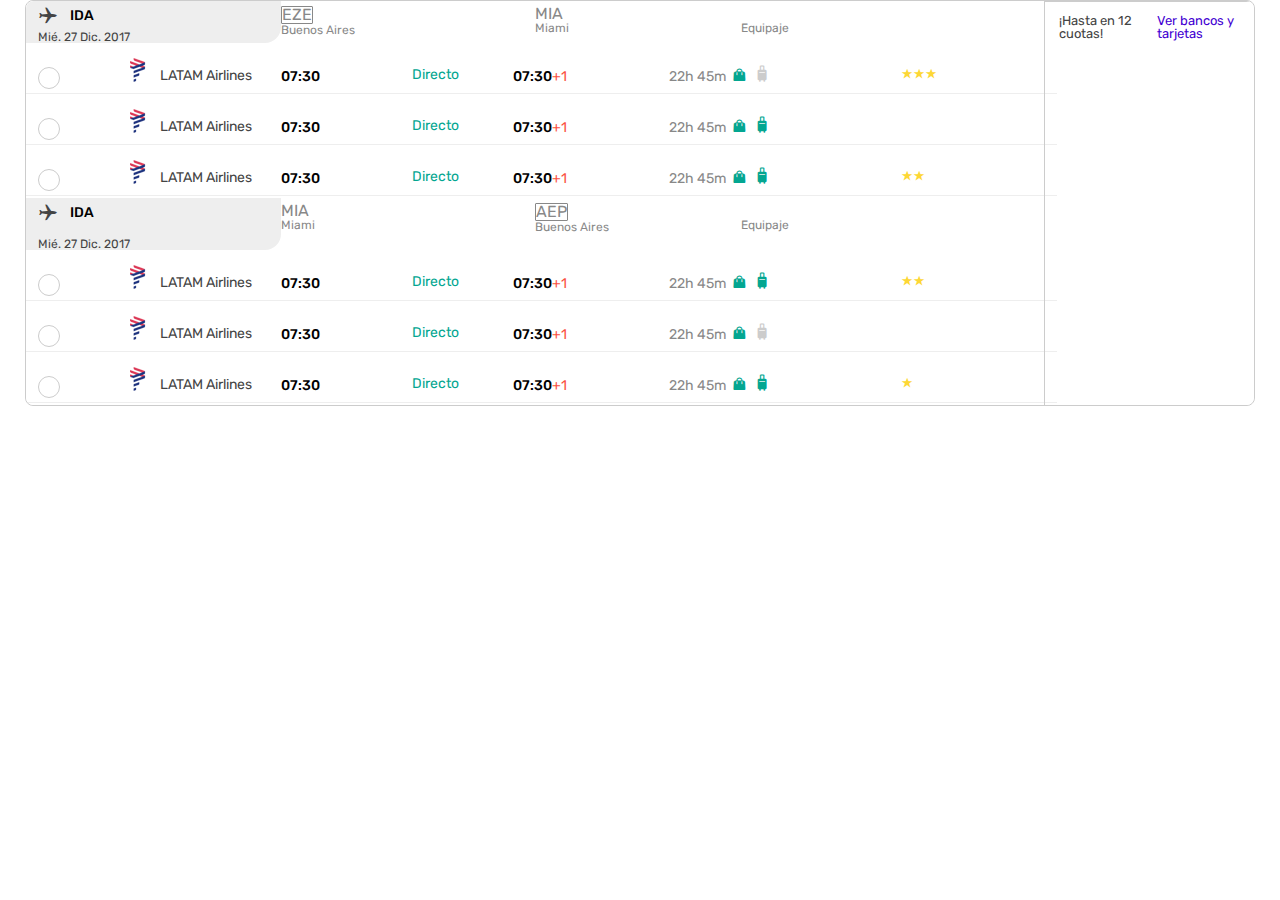
<file: cluster.html>
<html>
    <head>
        <title>Despegar Site</title>
        <link rel="stylesheet" type="text/css" href="eva/eva.min.css">
        <link rel="stylesheet" type="text/css" href="eva/eva-core.min.css">
        <link rel="stylesheet" href="css/cluster.css">
        <meta name="viewport" content="width=device-width, initial-scale=1.0">
    </head>
    <body>
        <header></header>
        <main>
            <div class="eva-3-container">
                <div class="eva-3-cluster-basic -eva-3-shadow-line-hover">
                    <div class="cluster-container">
                        <div class="cluster-content">
                            <div class="itineraries-container">
                                <div class="eva-3-row flight-header -no-gutter -eva-3-hide-medium-up">
                                    <div class="col -sm-12 -eva-3-bc-gray-4">
                                        <div class="airplane-container">
                                            <div class="info-airplane-container -eva-3-mb-xsm -eva-3-mt-xsm">
                                                <div class="icon-airplane">
                                                    <i class="driver-icon -eva-3-icon-sm eva-3-icon-airplane-going"></i>
                                                </div>
                                                <div class="title-trip">
                                                    <p class="-eva-3-tc-black -eva-3-bold">IDA</p>
                                                </div>
                                            </div> 
                                            <div class="flight-date">
                                                <span>Mié. 27 Dic. 2017</span>
                                            </div>
                                        </div>
                                    </div>
                                </div>
                                <div class="eva-3-row flight-medium-header -no-gutter -eva-3-hide-small">
                                    <div class="col -md-3">
                                        <div class="airplane-container -eva-3-bc-gray-4 -eva-3-no-radius-left -eva-3-no-radius-top -border">
                                            <div class="info-airplane-container -eva-3-mb-xsm -eva-3-mt-xsm">
                                                <div class="icon-airplane">
                                                    <i class="driver-icon -eva-3-icon-sm eva-3-icon-airplane-going"></i>
                                                </div>
                                                <div class="title-trip">
                                                    <p class="-eva-3-tc-black -eva-3-bold">IDA</p>
                                                </div>
                                            </div> 
                                            <div class="flight-date">
                                                <span>Mié. 27 Dic. 2017</span>
                                            </div>
                                        </div>
                                    </div>
                                    <div class="col -md-3">
                                        <div class="aiport-medium-up -eva-3-mb-xsm -eva-3-mt-xsm">
                                            <div class="code">
                                                <p class="-eva-3-tc-gray-2 airport-departure">EZE</p>
                                            </div>
                                            <div class="city">
                                                <p class="-eva-3-tc-gray-2">Buenos Aires</p>
                                            </div>
                                        </div>
                                    </div>
                                    <div class="col -md-2">
                                            <div class="aiport-medium-up -eva-3-mb-xsm -eva-3-mt-xsm">
                                                <div class="code">
                                                    <p class="-eva-3-tc-gray-2">MIA</p>
                                                </div>
                                                <div class="city">
                                                    <p class="-eva-3-tc-gray-2">Miami</p>
                                                </div>
                                            </div>
                                    </div>
                                    <div class="col -md-1">
                                            <div class="bags-medium-up -eva-3-mb-xsm -eva-3-mt-xsm">
                                                <div class="bag-item"> 
                                                    <p class="-eva-3-tc-gray-2">Equipaje</p>
                                                </div>
                                            </div>
                                    </div>
                                </div>
                                <div class="eva-3-row itinerary-flight -eva-3-mt-md">
                                    <div class="col -sm-1">  
                                            <span class="eva-3-radio radio-button">
                                                <label class="radio-label-container">
                                                    <input type="radio" name="eva-radio" class="radio-tag"><i class="radio-circle"></i>
                                                </label>
                                            </span>
                                    </div>
                                    <div class="col -sm-11 container-options-itineraries">
                                        <div class="col -sm-12 -md-2 information-flight-container">
                                            <div class="airline-container">
                                                <div class="airline-info-container">
                                                    <img class="airline-image" src="images/latam.png" alt="">
                                                    <span class="airline-name">LATAM Airlines</span>
                                                </div>
                                                <div class="info-icon-container -eva-3-hide-medium-up">
                                                    <i class="driver-icon -eva-3-icon-sm  -eva-3-tc-blue-3 eva-3-icon-info-circle-outline"></i>
                                                </div>
                                            </div>
                                        </div>
                                        <div class=" col -sm-3 -md-1 flight-container">
                                            <div class="airport-departure -eva-3-hide-medium-up">
                                                <p class="-eva-3-tc-gray-2">EZE</p>         
                                            </div>
                                            <div class="time">
                                                <p class="-eva-3-tc-black -eva-3-bold">07:30</p>
                                            </div>
                                        </div>
                                        <div class="col -sm-3 -md-2 type-flight">
                                            <p class="-eva-3-center -eva-3-tc-green-3">Directo</p>   
                                        </div>
                                        <div class="col -sm-3 -md-2 flight-container">
                                            <div class="airport-arrival  -eva-3-hide-medium-up">
                                                <p class="-eva-3-tc-gray-2">MIA</p>         
                                            </div>
                                            <div class="time">
                                                <p class="-eva-3-tc-black -eva-3-bold">07:30</p>
                                                <p class="-eva-3-tc-red-3">+1</p>
                                            </div>
                                        </div>
                                        <div class="col -sm-3 -md-3 bags-duration-container">
                                            <span class="-eva-3-tc-gray-2 -eva-3-hide-small">22h 45m</span>
                                            <i class="driver-icon -eva-3-icon-sm -eva-3-tc-green-3 eva-3-icon-handbag"></i>
                                            <i class="-eva-3-icon-sm -eva-3-tc-gray-3 eva-3-icon-single"></i>
                                        </div>
                                        <div class=" col -sm-12 -md-2 container-details">
                                            <div class="duration-rating-container ">
                                                <span class="-eva-3-tc-gray-2 -eva-3-hide-medium-up">Duracion: 22h 45m</span> 
                                            
                                                <span class="eva-3-driver -eva-3-bc-white -border -eva-3-tc-black -eva-3-hide-medium-up ">
                                                    <i class="driver-icon -eva-3-tc-yellow-2 eva-3-icon-star"></i> 
                                                    <i class="driver-icon -eva-3-tc-yellow-2 eva-3-icon-star"></i> 
                                                    <i class="driver-icon -eva-3-tc-yellow-2 eva-3-icon-star"></i>
                                                    <span class="driver-text -eva-3-hide-medium-up">Primera clase</span>                                        
                                                </span>
                                                <div class="rating-md-up -eva-3-hide-small">
                                                        <i class="driver-icon -eva-3-tc-yellow-2 eva-3-icon-star"></i> 
                                                        <i class="driver-icon -eva-3-tc-yellow-2 eva-3-icon-star"></i> 
                                                        <i class="driver-icon -eva-3-tc-yellow-2 eva-3-icon-star"></i>
                                                </div>
                                            </div>
                                        </div>
                                    </div>
                                </div>
                                <div class="eva-3-row itinerary-flight -eva-3-mt-md">
                                        <div class="col -sm-1">  
                                                <span class="eva-3-radio radio-button">
                                                    <label class="radio-label-container">
                                                        <input type="radio" name="eva-radio" class="radio-tag"><i class="radio-circle"></i>
                                                    </label>
                                                </span>
                                        </div>
                                        <div class="col -sm-11 container-options-itineraries">
                                            <div class="col -sm-12 -md-2 information-flight-container">
                                                <div class="airline-container">
                                                    <div class="airline-info-container">
                                                        <img class="airline-image" src="images/latam.png" alt="">
                                                        <span class="airline-name">LATAM Airlines</span>
                                                    </div>
                                                    <div class="info-icon-container -eva-3-hide-medium-up">
                                                        <i class="driver-icon -eva-3-icon-sm  -eva-3-tc-blue-3 eva-3-icon-info-circle-outline"></i>
                                                    </div>
                                                </div>
                                            </div>
                                            <div class=" col -sm-3 -md-1 flight-container">
                                                <div class="airport-departure -eva-3-hide-medium-up">
                                                    <p class="-eva-3-tc-gray-2">EZE</p>         
                                                </div>
                                                <div class="time">
                                                    <p class="-eva-3-tc-black -eva-3-bold">07:30</p>
                                                </div>
                                            </div>
                                            <div class="col -sm-3 -md-2 type-flight">
                                                <p class="-eva-3-center -eva-3-tc-green-3">Directo</p>   
                                            </div>
                                            <div class="col -sm-3 -md-2 flight-container">
                                                <div class="airport-arrival  -eva-3-hide-medium-up">
                                                    <p class="-eva-3-tc-gray-2">MIA</p>         
                                                </div>
                                                <div class="time">
                                                    <p class="-eva-3-tc-black -eva-3-bold">07:30</p>
                                                    <p class="-eva-3-tc-red-3">+1</p>
                                                </div>
                                            </div>
                                            <div class="col -sm-3 -md-3 bags-duration-container">
                                                <span class="-eva-3-tc-gray-2 -eva-3-hide-small">22h 45m</span>
                                                <i class="-eva-3-icon-sm -eva-3-tc-green-3 eva-3-icon-handbag"></i>
                                                <i class="-eva-3-icon-sm -eva-3-tc-green-3 eva-3-icon-single"></i>
                                            </div>
                                            <div class=" col -sm-12 -md-2 container-details">
                                                <div class="duration-rating-container ">
                                                    <span class="-eva-3-tc-gray-2 -eva-3-hide-medium-up">Duracion: 22h 45m</span> 
                                                </div>
                                            </div>
                                        </div>
                                </div>
                                <div class="eva-3-row itinerary-flight -eva-3-mt-md">
                                        <div class="col -sm-1">  
                                                <span class="eva-3-radio radio-button">
                                                    <label class="radio-label-container">
                                                        <input type="radio" name="eva-radio" class="radio-tag"><i class="radio-circle"></i>
                                                    </label>
                                                </span>
                                        </div>
                                        <div class="col -sm-11 container-options-itineraries">
                                            <div class="col -sm-12 -md-2 information-flight-container">
                                                <div class="airline-container">
                                                    <div class="airline-info-container">
                                                        <img class="airline-image" src="images/latam.png" alt="">
                                                        <span class="airline-name">LATAM Airlines</span>
                                                    </div>
                                                    <div class="info-icon-container -eva-3-hide-medium-up">
                                                        <i class="driver-icon -eva-3-icon-sm  -eva-3-tc-blue-3 eva-3-icon-info-circle-outline"></i>
                                                    </div>
                                                </div>
                                            </div>
                                            <div class=" col -sm-3 -md-1 flight-container">
                                                <div class="airport-departure -eva-3-hide-medium-up">
                                                    <p class="-eva-3-tc-gray-2">EZE</p>         
                                                </div>
                                                <div class="time">
                                                    <p class="-eva-3-tc-black -eva-3-bold">07:30</p>
                                                </div>
                                            </div>
                                            <div class="col -sm-3 -md-2 type-flight">
                                                <p class="-eva-3-center -eva-3-tc-green-3">Directo</p>   
                                            </div>
                                            <div class="col -sm-3 -md-2 flight-container">
                                                <div class="airport-arrival  -eva-3-hide-medium-up">
                                                    <p class="-eva-3-tc-gray-2">MIA</p>         
                                                </div>
                                                <div class="time">
                                                    <p class="-eva-3-tc-black -eva-3-bold">07:30</p>
                                                    <p class="-eva-3-tc-red-3">+1</p>
                                                </div>
                                            </div>
                                            <div class="col -sm-3 -md-3 bags-duration-container">
                                                <span class="-eva-3-tc-gray-2 -eva-3-hide-small">22h 45m</span>
                                                <i class="-eva-3-icon-sm -eva-3-tc-green-3 eva-3-icon-handbag"></i>
                                                <i class="-eva-3-icon-sm -eva-3-tc-green-3 eva-3-icon-single"></i>
                                            </div>
                                            <div class=" col -sm-12 -md-2 container-details">
                                                <div class="duration-rating-container ">
                                                    <span class="-eva-3-tc-gray-2 -eva-3-hide-medium-up">Duracion: 22h 45m</span> 
                                                
                                                    <span class="eva-3-driver -eva-3-bc-white -border -eva-3-tc-black -eva-3-hide-medium-up">
                                                        <i class="driver-icon -eva-3-tc-yellow-2 eva-3-icon-star"></i> 
                                                        <i class="driver-icon -eva-3-tc-yellow-2 eva-3-icon-star"></i> 
                                                        <span class="driver-text">Mixto</span>                                        
                                                    </span>
                                                    <div class="rating-md-up -eva-3-hide-small">
                                                        <i class="driver-icon -eva-3-tc-yellow-2 eva-3-icon-star"></i> 
                                                        <i class="driver-icon -eva-3-tc-yellow-2 eva-3-icon-star"></i> 
                                                    </div>
                                                </div>
                                            </div>
                                        </div>
                                </div>
                                <div class="eva-3-row flight-header -no-gutter -eva-3-hide-medium-up">
                                        <div class="col -sm-12 -eva-3-bc-gray-4">
                                            <div class="airplane-container">
                                                <div class="info-airplane-container -eva-3-mb-xsm -eva-3-mt-xsm">
                                                    <div class="icon-airplane">
                                                        <i class="driver-icon -eva-3-icon-sm eva-3-icon-airplane-return"></i>
                                                    </div>
                                                    <div class="title-trip">
                                                        <p class="-eva-3-tc-black -eva-3-bold">VUELTA</p>
                                                    </div>
                                                </div> 
                                                <div class="flight-date">
                                                    <span>Mié. 27 Dic. 2017</span>
                                                </div>
                                            </div>
                                        </div>
                                </div>
                                <div class="eva-3-row flight-medium-header -no-gutter -eva-3-hide-small">
                                        <div class="col -md-3">
                                            <div class="airplane-container -eva-3-bc-gray-4 -eva-3-no-radius-left -eva-3-no-radius-top -border">
                                                <div class="info-airplane-container -eva-3-mb-md -eva-3-mt-xsm">
                                                    <div class="icon-airplane">
                                                        <i class="driver-icon -eva-3-icon-sm eva-3-icon-airplane-going"></i>
                                                    </div>
                                                    <div class="title-trip">
                                                        <p class="-eva-3-tc-black -eva-3-bold">IDA</p>
                                                    </div>
                                                </div> 
                                                <div class="flight-date">
                                                    <span>Mié. 27 Dic. 2017</span>
                                                </div>
                                            </div>
                                        </div>
                                        <div class="col -md-3">
                                            <div class="aiport-medium-up -eva-3-mb-xsm -eva-3-mt-xsm">
                                                <div class="code">
                                                    <p class="-eva-3-tc-gray-2">MIA</p>
                                                </div>
                                                <div class="city">
                                                    <p class="-eva-3-tc-gray-2">Miami</p>
                                                </div>
                                            </div>
                                        </div>
                                        <div class="col -md-2">
                                                <div class="aiport-medium-up -eva-3-mb-xsm -eva-3-mt-xsm">
                                                    <div class="code">
                                                        <p class="-eva-3-tc-gray-2 airport-departure">AEP</p>
                                                    </div>
                                                    <div class="city">
                                                        <p class="-eva-3-tc-gray-2">Buenos Aires</p>
                                                    </div>
                                                </div>
                                        </div>
                                        <div class="col -md-1">
                                                <div class="bags-medium-up -eva-3-mb-xsm -eva-3-mt-xsm">
                                                    <div class="bag-item"> 
                                                        <p class="-eva-3-tc-gray-2">Equipaje</p>
                                                    </div>
                                                </div>
                                        </div>
                                    </div>
                                <div class="eva-3-row itinerary-flight -eva-3-mt-md">
                                        <div class="col -sm-1">  
                                                <span class="eva-3-radio radio-button">
                                                    <label class="radio-label-container">
                                                        <input type="radio" name="eva-radio" class="radio-tag"><i class="radio-circle"></i>
                                                    </label>
                                                </span>
                                        </div>
                                        <div class="col -sm-11 container-options-itineraries">
                                            <div class="col -sm-12 -md-2 information-flight-container">
                                                <div class="airline-container">
                                                    <div class="airline-info-container">
                                                        <img class="airline-image" src="images/latam.png" alt="">
                                                        <span class="airline-name">LATAM Airlines</span>
                                                    </div>
                                                    <div class="info-icon-container -eva-3-hide-medium-up">
                                                        <i class="driver-icon -eva-3-icon-sm  -eva-3-tc-blue-3 eva-3-icon-info-circle-outline"></i>
                                                    </div>
                                                </div>
                                            </div>
                                            <div class=" col -sm-3 -md-1 flight-container">
                                                <div class="airport-departure -eva-3-hide-medium-up">
                                                    <p class="-eva-3-tc-gray-2">EZE</p>         
                                                </div>
                                                <div class="time">
                                                    <p class="-eva-3-tc-black -eva-3-bold">07:30</p>
                                                </div>
                                            </div>
                                            <div class="col -sm-3 -md-2 type-flight">
                                                <p class="-eva-3-center -eva-3-tc-green-3">Directo</p>   
                                            </div>
                                            <div class="col -sm-3 -md-2 flight-container">
                                                <div class="airport-arrival  -eva-3-hide-medium-up">
                                                    <p class="-eva-3-tc-gray-2">MIA</p>         
                                                </div>
                                                <div class="time">
                                                    <p class="-eva-3-tc-black -eva-3-bold">07:30</p>
                                                    <p class="-eva-3-tc-red-3">+1</p>
                                                </div>
                                            </div>
                                            <div class="col -sm-3 -md-3 bags-duration-container">
                                                <span class="-eva-3-tc-gray-2 -eva-3-hide-small">22h 45m</span>
                                                <i class="-eva-3-icon-sm -eva-3-tc-green-3 eva-3-icon-handbag"></i>
                                                <i class="-eva-3-icon-sm -eva-3-tc-green-3 eva-3-icon-single"></i>
                                            </div>
                                            <div class=" col -sm-12 -md-2 container-details">
                                                <div class="duration-rating-container ">
                                                    <span class="-eva-3-tc-gray-2 -eva-3-hide-medium-up">Duracion: 22h 45m</span> 
                                                
                                                    <span class="eva-3-driver -eva-3-bc-white -border -eva-3-tc-black -eva-3-hide-medium-up ">
                                                        <i class="driver-icon -eva-3-tc-yellow-2 eva-3-icon-star"></i> 
                                                        <i class="driver-icon -eva-3-tc-yellow-2 eva-3-icon-star"></i> 
                                                        <span class="driver-text -eva-3-hide-medium-up">Business</span>                                        
                                                    </span>
                                                    <div class="rating-md-up -eva-3-hide-small">
                                                            <i class="driver-icon -eva-3-tc-yellow-2 eva-3-icon-star"></i> 
                                                            <i class="driver-icon -eva-3-tc-yellow-2 eva-3-icon-star"></i> 
                                                    </div>
                                                </div>
                                            </div>
                                        </div>
                                </div>
                                <div class="eva-3-row itinerary-flight -eva-3-mt-md">
                                        <div class="col -sm-1">  
                                                <span class="eva-3-radio radio-button">
                                                    <label class="radio-label-container">
                                                        <input type="radio" name="eva-radio" class="radio-tag"><i class="radio-circle"></i>
                                                    </label>
                                                </span>
                                        </div>
                                        <div class="col -sm-11 container-options-itineraries">
                                            <div class="col -sm-12 -md-2 information-flight-container">
                                                <div class="airline-container">
                                                    <div class="airline-info-container">
                                                        <img class="airline-image" src="images/latam.png" alt="">
                                                        <span class="airline-name">LATAM Airlines</span>
                                                    </div>
                                                    <div class="info-icon-container -eva-3-hide-medium-up">
                                                        <i class="driver-icon -eva-3-icon-sm  -eva-3-tc-blue-3 eva-3-icon-info-circle-outline"></i>
                                                    </div>
                                                </div>
                                            </div>
                                            <div class=" col -sm-3 -md-1 flight-container">
                                                <div class="airport-departure -eva-3-hide-medium-up">
                                                    <p class="-eva-3-tc-gray-2">EZE</p>         
                                                </div>
                                                <div class="time">
                                                    <p class="-eva-3-tc-black -eva-3-bold">07:30</p>
                                                </div>
                                            </div>
                                            <div class="col -sm-3 -md-2 type-flight">
                                                <p class="-eva-3-center -eva-3-tc-green-3">Directo</p>   
                                            </div>
                                            <div class="col -sm-3 -md-2 flight-container">
                                                <div class="airport-arrival  -eva-3-hide-medium-up">
                                                    <p class="-eva-3-tc-gray-2">MIA</p>         
                                                </div>
                                                <div class="time">
                                                    <p class="-eva-3-tc-black -eva-3-bold">07:30</p>
                                                    <p class="-eva-3-tc-red-3">+1</p>
                                                </div>
                                            </div>
                                            <div class="col -sm-3 -md-3 bags-duration-container">
                                                <span class="-eva-3-tc-gray-2 -eva-3-hide-small">22h 45m</span>
                                                <i class="-eva-3-icon-sm -eva-3-tc-green-3 eva-3-icon-handbag"></i>
                                                <i class="-eva-3-icon-sm -eva-3-tc-gray-3 eva-3-icon-single"></i>
                                            </div>
                                            <div class=" col -sm-12 -md-2 container-details">
                                                <div class="duration-rating-container ">
                                                    <span class="-eva-3-tc-gray-2 -eva-3-hide-medium-up">Duracion: 22h 45m</span> 
                                                </div>
                                            </div>
                                        </div>
                                </div>
                                <div class="eva-3-row itinerary-flight -eva-3-mt-md">
                                        <div class="col -sm-1">  
                                                <span class="eva-3-radio radio-button">
                                                    <label class="radio-label-container">
                                                        <input type="radio" name="eva-radio" class="radio-tag"><i class="radio-circle"></i>
                                                    </label>
                                                </span>
                                        </div>
                                        <div class="col -sm-11 container-options-itineraries">
                                            <div class="col -sm-12 -md-2 information-flight-container">
                                                <div class="airline-container">
                                                    <div class="airline-info-container">
                                                        <img class="airline-image" src="images/latam.png" alt="">
                                                        <span class="airline-name">LATAM Airlines</span>
                                                    </div>
                                                    <div class="info-icon-container -eva-3-hide-medium-up">
                                                        <i class="driver-icon -eva-3-icon-sm  -eva-3-tc-blue-3 eva-3-icon-info-circle-outline"></i>
                                                    </div>
                                                </div>
                                            </div>
                                            <div class=" col -sm-3 -md-1 flight-container">
                                                <div class="airport-departure -eva-3-hide-medium-up">
                                                    <p class="-eva-3-tc-gray-2">EZE</p>         
                                                </div>
                                                <div class="time">
                                                    <p class="-eva-3-tc-black -eva-3-bold">07:30</p>
                                                </div>
                                            </div>
                                            <div class="col -sm-3 -md-2 type-flight">
                                                <p class="-eva-3-center -eva-3-tc-green-3">Directo</p>   
                                            </div>
                                            <div class="col -sm-3 -md-2 flight-container">
                                                <div class="airport-arrival  -eva-3-hide-medium-up">
                                                    <p class="-eva-3-tc-gray-2">MIA</p>         
                                                </div>
                                                <div class="time">
                                                    <p class="-eva-3-tc-black -eva-3-bold">07:30</p>
                                                    <p class="-eva-3-tc-red-3">+1</p>
                                                </div>
                                            </div>
                                            <div class="col -sm-3 -md-3 bags-duration-container">
                                                <span class="-eva-3-tc-gray-2 -eva-3-hide-small">22h 45m</span>
                                                <i class="-eva-3-icon-sm -eva-3-tc-green-3 eva-3-icon-handbag"></i>
                                                <i class="-eva-3-icon-sm -eva-3-tc-green-3 eva-3-icon-single"></i>
                                            </div>
                                            <div class=" col -sm-12 -md-2 container-details">
                                                <div class="duration-rating-container ">
                                                    <span class="-eva-3-tc-gray-2 -eva-3-hide-medium-up">Duracion: 22h 45m</span> 
                                                
                                                    <span class="eva-3-driver -eva-3-bc-white -border -eva-3-tc-black -eva-3-hide-medium-up">
                                                        <i class="driver-icon -eva-3-tc-yellow-2 eva-3-icon-star"></i> 
                                                        <span class="driver-text">Premium Economy</span>                                        
                                                    </span>
                                                    <div class="rating-md-up -eva-3-hide-small">
                                                        <i class="driver-icon -eva-3-tc-yellow-2 eva-3-icon-star"></i> 
                                                    </div>
                                                </div>
                                            </div>
                                        </div>
                                </div>
                            </div>
                        </div>
                        <div class="cluster-pricebox-container">
                            <div class="eva-3-pricebox-cluster -responsive"> 
                                <div class="my-pricebox-container border-container -eva-3-hide-medium-up -eva-3-mb-md"> 
                                    <div class="info-icon-container -eva-3-hide-medium-up -eva-3-pr-sm">
                                        <i class="driver-icon -eva-3-icon-sm  -eva-3-tc-blue-3 eva-3-icon-info-circle-outline"></i>
                                   </div>
                                    <div class="my-pricebox-value-container"> 
                                        <div class="pricebox-value"> 
                                            </span><span class="pricebox-currency">$</span><span class="pricebox-big -eva-3-pr-lg">20.000</span> 
                                        </div>
                                        <div class="pricebox-small-text">Precio final en cuotas</div> 
                                    </div>
                                    <div class="pricebox-action"> 
                                    <button class="eva-3-btn -md -primary"><em class="btn-text -eva-3-bold">Seleccionar</em></button> 
                                    </div> 
                                </div> 
                                <div class="payment-container border-container">  
                                    <span>¡Hasta en 12 cuotas!</span> 
                                    <span class="banks-card -eva-3-tc-purple-3 -eva-3-ml-xsm">Ver bancos y tarjetas</span>
                                </div> 
                            </div>
                        </div>
                    </div>
                     
                </div>
            </div>
        </main>
    </body>
</html>
</file>
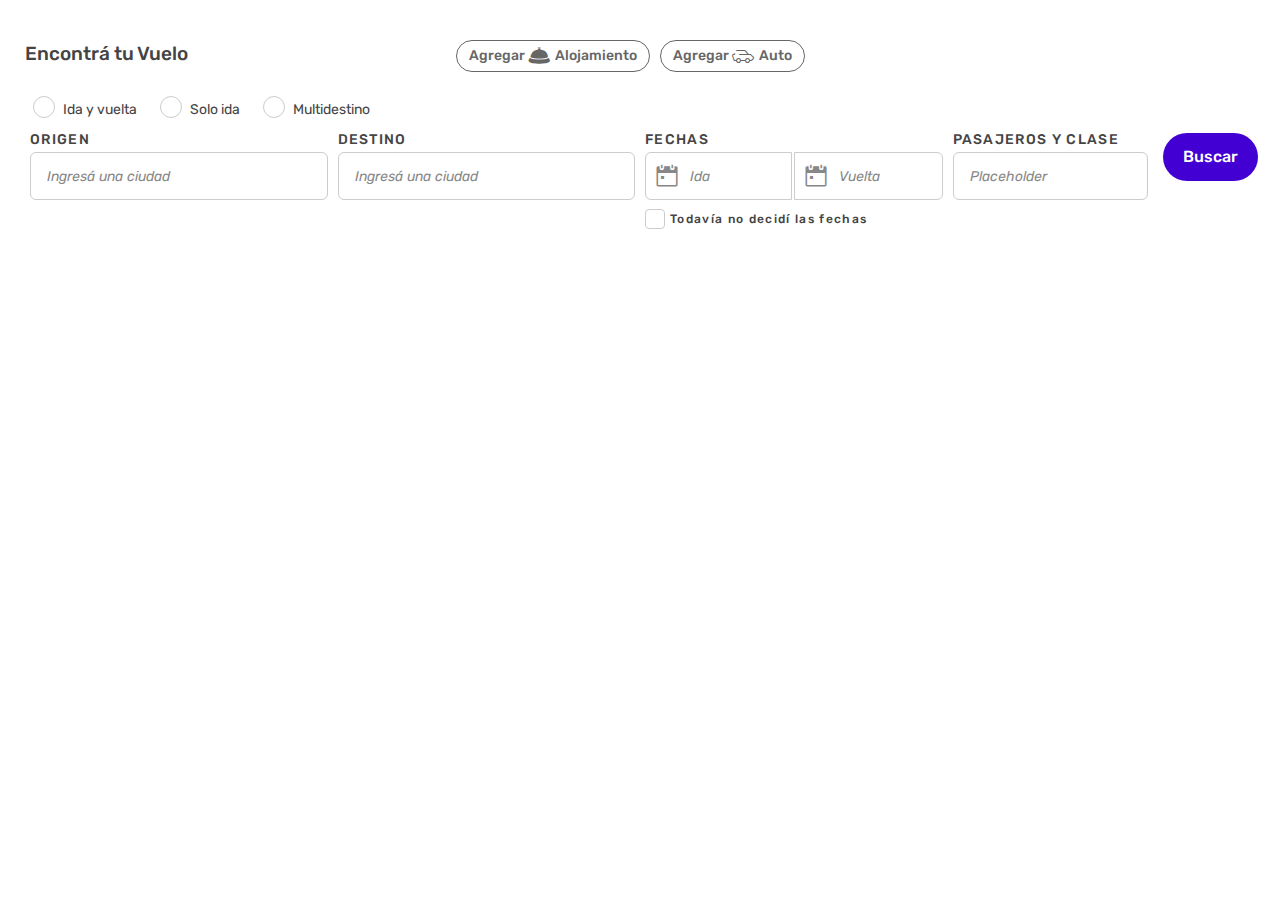
<file: search.html>
<html>
    <head>
        <title>Despegar Site</title>
        <link rel="stylesheet" type="text/css" href="eva/eva.min.css">
        <link rel="stylesheet" type="text/css" href="eva/eva-core.min.css">
        <link rel="stylesheet" href="css/search.css">
        <meta name="viewport" content="width=device-width, initial-scale=1.0">
    </head>
    <body>
        <header></header>
        <main>
          <div class="container">
            <div class="searchbox-full-container">
              <div class="eva-3-searchbox"> 
                  <div class="eva-3-container">
                    <div class="searchbox-container"> 
                      <div class="options-flights-container eva-3-row">

                          <div class="col -sm-12 -md-3 -eva-3-pr-xsm">
                            <div> 
                              <h2 class="title-property">Encontrá tu Vuelo</h2> 
                            </div>
                          </div>   
                          <!-- sub-nav-->
                          <div class="col -sm-12 -eva-3-hide-medium-up margin-element">
                            <div class="eva-3-sub-nav -eva-3-mb-lg">
                                <div class="sub-nav-corners-container">
                                  <div class="eva-3-nav-slider -sm -white -left -eva-3-shadow-line-hover sub-nav-arrow-first"><i class="nav-slider-icon eva-3-icon-arrow-left"></i></div>
                                  <div class="eva-3-nav-slider -sm -white -right -eva-3-shadow-line-hover sub-nav-arrow-last"><i class="nav-slider-icon eva-3-icon-arrow-right"></i></div>
                                  <div class="sub-nav-container">
                                    <ul class="sub-nav-items-container margin-element bot-line">
                                      <li class="sub-nav-item ">
                                        <label class="sub-nav-label">Ida y vuelta</label>
                                      </li>
                                      <li class="sub-nav-item">
                                          <label class="sub-nav-label">Solo ida</label>
                                      </li>
                                      <li class="sub-nav-item">
                                          <label class="sub-nav-label">Multidestino</label>
                                      </li>
                                    </ul>
                                  </div>
                                </div>
                            </div>
                          </div>
                          <div class="col -sm-12 -eva-3-hide-medium-up">
                            <div class="eva-3-row -eva-3-center margin-element" >
                              <!-- Tag-->
                                <span class="eva-3-tag -icon tag-property"><span class="tag-text">+</span><i class="tag-icon-product eva-3-icon-hotel-bell"></i><span class="tag-text">Alojamiento</span></span>
                                <span class="eva-3-tag -icon tag-property"><span class="tag-text">+</span><i class="tag-icon-product eva-3-icon-cars"></i><span class="tag-text">Auto</span></span> 
                            </div>
                          </div>
                          <div class="col -md-6 -eva-3-hide-small -eva-3-pl-xsm">
                            <div class="extra-options -eva-3-center margin-element" >
                              <!-- Tag-->
                                <span class="eva-3-tag -icon tag-property"><span class="tag-text">Agregar</span><i class="tag-icon-product eva-3-icon-hotel-bell"></i><span class="tag-text">Alojamiento</span></span>
                                <span class="eva-3-tag -icon tag-property"><span class="tag-text">Agregar</span><i class="tag-icon-product eva-3-icon-cars"></i><span class="tag-text">Auto</span></span> 
                            </div>
                          </div>
                             <!-- Radio-button-->
                          <div class="col -sm-12 -md-6 margin-element">
                             <div class="buttons-radio-container -eva-3-hide-small">
                              <span class="eva-3-radio">
                                <label class="radio-label-container">
                                  <input type="radio" name="eva-radio" class="radio-tag"><i class="radio-circle"></i>
                                  <span class="tag-text">Ida y vuelta</span>
                                </label>
                              </span>
                              <span class="eva-3-radio">
                                  <label class="radio-label-container">
                                    <input type="radio" name="eva-radio" class="radio-tag"><i class="radio-circle"></i>
                                    <span class="tag-text">Solo ida</span>
                                  </label>
                              </span>
                              <span class="eva-3-radio">
                                  <label class="radio-label-container">
                                    <input type="radio" name="eva-radio" class="radio-tag"><i class="radio-circle"></i>
                                    <span class="tag-text">Multidestino</span>
                                  </label>
                              </span>
                            </div>
                          </div>  
                      </div>
                      
                      <div class="eva-3-row -no-gutter"> 
                        <div class="col -sm-12 -lg-3"> 
                          <div class="searchbox-item-container"> 
                            <label class="searchbox-label eva-3-label-form -lg">Origen</label> 
                            <div class="eva-3-input -lg  -eva-3-mb-sm"> 
                              <div class="input-container"> 
                                <input type="text" placeholder="Ingresá una ciudad" id="eva-input" class="input-tag"/> 
                              </div> 
                            </div> 
                          </div> 
                        </div> 
                        <div class="col -sm-12 -lg-3"> 
                          <div class="searchbox-item-container"> 
                            <label class="searchbox-label eva-3-label-form -lg">Destino</label> 
                            <div class="eva-3-input -lg  -eva-3-mb-sm"> 
                              <div class="input-container"> 
                                <input type="text" placeholder="Ingresá una ciudad" id="eva-input" class="input-tag"/> 
                              </div> 
                            </div> 
                          </div> 
                        </div> 
                        <div class="col -sm-12 -lg-6"> 
                          <div class="eva-3-row -no-gutter"> 
                            <div class="col -sm-12 -md-6"> 
                              <div class="searchbox-item-container"> 
                                <label class="searchbox-label eva-3-label-form -lg">Fechas</label> 
                                <div class="-eva-3-mb-sm searchbox-date-container"> 
                                  <div class="searchbox-two-items"> 
                                    <div class="eva-3-input -lg  -icon-left searchbox-internal-input"> 
                                      <div class="input-container"> 
                                        <input type="text" placeholder="Ida" id="eva-input" class="input-tag -eva-3-no-radius-right"/><i class="input-icon eva-3-icon-calendar"></i> 
                                      </div> 
                                    </div> 
                                  </div> 
                                  <div class="searchbox-two-items"> 
                                    <div class="eva-3-input -lg  -icon-left "> 
                                      <div class="input-container"> 
                                        <input type="text" placeholder="Vuelta" id="eva-input" class="input-tag -eva-3-no-radius-left"/><i class="input-icon eva-3-icon-calendar"></i> 
                                      </div> 
                                    </div> 
                                  </div> 
                                </div> 
                                <div class="eva-3-checkbox "> 
                                  <label class="checkbox-label"> 
                                    <input type="checkbox" class="checkbox-tag"/><i class="checkbox-check eva-3-icon-checkmark"></i><span class="eva-3-label-form -sm searchbox-checkbox-label">Todavía no decidí las fechas</span> 
                                  </label> 
                                </div> 
                              </div> 
                            </div> 
                            <div class="col -sm-12 -md-6 -lg-4"> 
                              <div class="searchbox-item-container"> 
                                <label class="searchbox-label eva-3-label-form -lg">Pasajeros y clase</label> 
                                <div class="eva-3-row -no-gutter"> 
                                  <div class="col -sm-12 -md-12"> 
                                    <div class="eva-3-input -lg "> 
                                      <div class="input-container"> 
                                        <input type="text" placeholder="Placeholder" id="eva-input" class="input-tag"/> 
                                      </div> 
                                    </div> 
                                  </div> 
                                </div>
                              </div> 
                            </div>
                            <div class="col -sm-12 -md-6 -lg-2"> 
                              <div class="searchbox-item-action -eva-3-fr-small -eva-3-fr-medium"><a class="eva-3-btn -primary -lg -eva-3-fwidth-small"><em class="btn-text">Buscar</em></a></div> 
                            </div>  
                          </div> 
                        </div> 
                      </div> 
                    </div> 
                  </div> 
                </div>
              </div> 
          </div>
        </main>

        <footer>
           
        </footer>
    </body>
</html>
</file>
<file: css/cluster.css>
.airport-departure {
    display: inline-flex;
    border: 1px solid #888888;
    border-radius: 1px
}

.flight-container {
    display: flex;
    flex-direction: column;
}

.time {
    display: flex;
    flex-direction: row;
}

.container-stars {
    letter-spacing: -3px;
}

 .container-details {
     display: flex;
     justify-content: space-evenly;
     font-size: 12px;
     margin-top: 10px;
 }

 .margin-element {
    margin: 0 20px 16px 8px;
}

.itinerary-container {
    justify-content: space-between;
}

.radio-button {
    margin-left: 12px;
    margin-top: 8px;
}
.container-options-itineraries {
    display: flex;
    align-items: center;
}

.duration-rating-container {
    display: flex;
    justify-content: space-between;
    flex-direction: row;
    margin-bottom: 12px;
}  
.airport-arrival {
    margin-bottom: 2px;
}
.information-flight-container .airline-container {
    display: flex;
    flex-direction: row;
    justify-content: space-between;
}

.airline-info-container {
    display: flex;
    flex-direction: row;
}

.information-flight-container .airline-image {
    margin-right: 10px;
    margin-bottom: 10px;
}

.information-flight-container .airline-name {
    display: flex;
    flex-direction: column;
    justify-content: center;
}

.itinerary-flight {
    display: flex;
    align-items: center;
    border-bottom: 1px solid #eee;
    margin-bottom: 2px;
}

.airplane-container {
    display: flex;
    flex-direction: row;
    justify-content: space-between
}

.info-airplane-container {
    display: flex;
    flex-direction: row;
    padding-left: 12px;
}

.airplane-container .title-trip {
    display: flex;
    flex-direction: column;
    justify-content: center;
    margin-left: 12px;
}
.flight-date {
    display: flex;
    flex-direction: column;
    justify-content: center;
    padding-right: 12px;
}

.rating-md-up {
    display: flex;
    justify-content: left;
}

.flight-medium-header .airplane-container {
    display: flex;
    flex-direction: column;
}

.flight-medium-header .info-airplane-container .airplane-container {
    display: flex;
    flex-direction: row;
    justify-content: space-evenly;
}

.flight-medium-header .airplane-container {
    border-radius: 16px;
    overflow: hidden;
}

.aiport-medium-up {
    display: flex;
    flex-direction: column;
}

.code p {
    font-size: 16px;
}

.city p {
    font-size: 12px;
}

.bags-medium-up {
    display: flex;
    flex-direction: column;
}

.bag-item {
    display: flex;
    flex-direction: row;
    justify-content: flex-end;
}

.bags-medium-up p {
    display: flex;
    justify-content: right;
    padding-top: 16px;
    font-size: 12px;
}

.pricebox-finally {
    display: flex;
    flex-direction: row;
    justify-content: space-around;
    width: 100%;
}

.my-pricebox-container {
    display: flex;
    flex-direction: row;
    align-items: center;
}

.my-pricebox-value-container {
    display: flex;
    justify-content: flex-end;
    flex-direction: column;
}

.border-container {
    border-top: 1px solid #ccc;
    padding-top: 12px;
    padding-bottom: 12px;
    padding-left: 14px;
}

.payment-container{
    font-size: 13px;
    display: flex;
    justify-content: center;

}

.pricebox-big {
    font-size: 28px;
}


@media (min-width: 768px){
    .airline-container {
        white-space: nowrap;
        overflow: hidden;
    }
    .time {
        display: flex;
        align-items: center;
        padding-top: 12px;

    }
    .type-flight p {
        display: flex;
        align-items: center;
        padding-top: 10px;
        padding-left: 25px;
    }
    .bags-duration-container i {
        padding-top: 6px;
    }
    .bags-duration-container {
        display: flex;
        justify-content: space-evenly;
    }

    .flight-medium-header .flight-date {
        display: flex;
        flex-direction: column;
        justify-content: center;
        padding-left: 12px;
        font-size: 12px;
    }

  
}
</file>
<file: css/search.css>
.checkbox-label span{
    text-transform: none;
}

.sub-nav-container div {
    margin: auto;
}

.sub-nav-item {
    display: flex;
    flex-grow: 1;
    justify-content: space-around
}

.radio-label-container {
    margin-right: 20px
}

.margin-element {
    margin: 0 20px 16px 8px;
}

.title-property {
    font-size: 19px;
    line-height: 27px;
    font-weight: 500;
    width: auto;
}

.tag-property {
    margin-left: 5px;
    margin-right: 5px;
    display: flex;
    width: auto;
    justify-content: center
    
}

@media (max-width: 768px){
    .tags {
        justify-content: flex-start;
    }
}
.bot-line li {
    border-bottom: 1px solid #eee
}
</file>
<file: eva/eva.min.css>
.eva-3-button-circle.-active,.eva-3-button-circle:active,.eva-3-dropdown .item-label,.eva-3-label-form,.eva-3-tag{font-weight:500}.-eva-3-ellipsis,.eva-3-driver .driver-text{-ms-text-overflow:ellipsis;text-overflow:ellipsis}.eva-3-avatar{width:42px;height:42px;border-radius:50%;font-size:24px;overflow:hidden}.eva-3-avatar.-icon,.eva-3-avatar.-letter{display:flex;align-items:center;justify-content:center;background-color:#4300D2}.eva-3-avatar.-icon{color:#EBE5F5}.eva-3-avatar.-letter{color:#FFF}.eva-3-avatar .avatar-image{width:100%;height:100%}.eva-3-avatar.-md{width:30px;height:30px;font-size:16px}.eva-3-btn-ghost{box-sizing:border-box;border-radius:24px;-webkit-user-select:none;user-select:none;transition:background-color .3s ease-out;display:inline-block;outline:0;border:1px solid #4300D2;background-color:transparent;color:#4300D2;text-align:center;text-decoration:none;white-space:nowrap;cursor:pointer;overflow:hidden}.eva-3-btn-ghost:after{content:"";display:none;position:absolute;bottom:0;left:0;width:0;height:4px;transform-origin:0 0}.eva-3-btn-ghost .btn-text{display:inline-block}.eva-3-btn-ghost .btn-status{display:block;color:#270570}.eva-3-btn-ghost .btn-status,.eva-3-btn-ghost .btn-text{transition:transform .2s,color .3s;font-weight:500;vertical-align:top}.eva-3-btn-ghost .btn-icon{transition:color .3s}.eva-3-btn-ghost.-lg{height:48px;padding:0 20px;font-size:16px;line-height:48px}.eva-3-btn-ghost.-lg .btn-icon{font-size:20px}.eva-3-btn-ghost.-lg .btn-icon+.btn-text,.eva-3-btn-ghost.-lg .btn-icon:last-child{padding-left:8px}.eva-3-btn-ghost.-md{height:36px;padding:0 16px;font-size:14px;line-height:36px}.eva-3-btn-ghost.-md .btn-icon{font-size:16px}.eva-3-btn-ghost.-md .btn-icon+.btn-text,.eva-3-btn-ghost.-md .btn-icon:last-child{padding-left:8px}.eva-3-btn-ghost.-sm{height:24px;padding:0 10px;font-size:11px;line-height:24px}.eva-3-btn-ghost.-sm .btn-icon{font-size:12px}.eva-3-btn-ghost.-sm .btn-icon+.btn-text,.eva-3-btn-ghost.-sm .btn-icon:last-child{padding-left:8px}.eva-3-btn-ghost:active{transition-duration:0s;background-color:#4300D2;color:#FFF}.eva-3-btn-ghost.-loading{position:relative;pointer-events:none}.eva-3-btn-ghost.-loading:after{animation:eva-button-loading 1.4s infinite;display:block;background-color:#270570}.eva-3-btn-ghost.-disable:after,.eva-3-btn-ghost.-loading .btn-icon,.eva-3-btn-ghost[disabled]:after{display:none}.eva-3-btn-ghost.-loading.-lg{line-height:46px}.eva-3-btn-ghost.-loading.-lg .btn-status,.eva-3-btn-ghost.-loading.-lg .btn-text{transform:translateY(-44px) translateZ(0)}.eva-3-btn-ghost.-loading.-md{line-height:34px}.eva-3-btn-ghost.-loading.-md .btn-status,.eva-3-btn-ghost.-loading.-md .btn-text{transform:translateY(-34px) translateZ(0)}.eva-3-btn-ghost.-loading.-sm{line-height:22px}.eva-3-btn-ghost.-loading.-sm .btn-status,.eva-3-btn-ghost.-loading.-sm .btn-text{transform:translateY(-24px) translateZ(0)}.eva-3-btn-ghost.-darken{border:1px solid #444;color:#444}.eva-3-btn-ghost.-darken:after{background-color:#444}.eva-3-btn-ghost.-darken:active{background-color:#444;color:#FFF}.eva-3-btn-ghost.-darken .btn-status{color:#444}@media (min-width:1024px) and (max-width:1279px){.eva-3-btn-ghost.-darken:hover{background-color:#444;color:#FFF}}@media (min-width:1024px){.eva-3-btn-ghost.-darken:hover{background-color:#444;color:#FFF}}.eva-3-btn-ghost.-lighten{border:1px solid #FFF;color:#FFF}.eva-3-btn-ghost.-lighten:after{background-color:#FFF}.eva-3-btn-ghost.-lighten:active{background-color:#FFF;color:#4300D2}.eva-3-btn-ghost.-lighten .btn-status{color:#FFF}@media (min-width:1024px) and (max-width:1279px){.eva-3-btn-ghost.-lighten:hover{background-color:#FFF;color:#4300D2}}@media (min-width:1024px){.eva-3-btn-ghost.-lighten:hover{background-color:#FFF;color:#4300D2}}.eva-3-btn-ghost.-blue{border:1px solid #A780FF;color:#A780FF}.eva-3-btn-ghost.-blue:after{background-color:#A780FF}.eva-3-btn-ghost.-blue:active{background-color:#4300D2;color:#FFF}.eva-3-btn-ghost.-blue .btn-status{color:#A780FF}@media (min-width:1024px) and (max-width:1279px){.eva-3-btn-ghost.-blue:hover{background-color:#A780FF;color:#FFF}}@media (min-width:1024px){.eva-3-btn-ghost.-blue:hover{background-color:#A780FF;color:#FFF}}.eva-3-btn-ghost.-disable,.eva-3-btn-ghost[disabled]{border:none;background-color:#CCC!important;pointer-events:none}.eva-3-btn-ghost.-disable .btn-icon,.eva-3-btn-ghost.-disable .btn-status,.eva-3-btn-ghost.-disable .btn-text,.eva-3-btn-ghost[disabled] .btn-icon,.eva-3-btn-ghost[disabled] .btn-status,.eva-3-btn-ghost[disabled] .btn-text{color:#666!important}@media (min-width:1024px) and (max-width:1279px){.eva-3-btn-ghost:hover,.eva-3-btn-ghost:hover .btn-icon,.eva-3-btn-ghost:hover .btn-text{transition-duration:0s}.eva-3-btn-ghost:hover{background-color:#4300D2;color:#FFF;text-decoration:none}}@media (min-width:1024px){.eva-3-btn-ghost:hover,.eva-3-btn-ghost:hover .btn-icon,.eva-3-btn-ghost:hover .btn-text{transition-duration:0s}.eva-3-btn-ghost:hover{background-color:#4300D2;color:#FFF;text-decoration:none}}.eva-3-card,.eva-3-checkbox .checkbox-check{background-color:#FFF;box-sizing:border-box}@keyframes eva-button-loading{0%{border-radius:0 0 0 4px;width:0%;opacity:.1}32%{border-radius:0 0 0 4px}40%{border-radius:0 0 4px 4px;width:100%;opacity:.7}100%{border-radius:0 0 4px 4px;width:100%;opacity:0}}.eva-3-card{border-radius:8px}.eva-3-checkbox .checkbox-label{position:relative;cursor:pointer}.eva-3-checkbox .checkbox-check{transition:color .2s,border-color .2s;border-radius:4px;display:inline-block;width:20px;height:20px;margin-top:-1px;border:1px solid #CCC;color:#FFF;text-align:center;line-height:18px;cursor:pointer;vertical-align:middle;overflow:hidden}.eva-3-checkbox .checkbox-check:before{transition:opacity .1s;display:block;font-size:13px;opacity:0}.eva-3-checkbox .checkbox-tag{position:absolute;top:0;left:0;margin:0;padding:0;opacity:0}.eva-3-checkbox .checkbox-tag:checked+.checkbox-check{border-color:#4300D2;background-color:#4300D2;color:#FFF}.eva-3-checkbox .checkbox-tag:disabled+.checkbox-check:before,.eva-3-checkbox .checkbox-tag:disabled~.checkbox-text{color:#CCC}.eva-3-checkbox .checkbox-tag:checked+.checkbox-check:before{animation:eva_checkbox .1s ease-out;margin-left:1px;opacity:1}.eva-3-checkbox .checkbox-tag:focus+.checkbox-check{border-color:#4300D2}.eva-3-checkbox .checkbox-tag:disabled+.checkbox-check{border-color:#CCC;background-color:#CCC}.eva-3-checkbox.-no-border .checkbox-check{border-color:#FFF}.eva-3-checkbox.-invalid .checkbox-check{border-color:#FA503F;background-color:#FFF}.eva-3-checkbox.-md .checkbox-check{left:0;width:16px;height:16px;margin-top:-2px;line-height:14px}.eva-3-checkbox.-md .checkbox-check:before{font-size:13px}@keyframes eva_checkbox{from{transform:scale(2,2)}to{transform:scale(1,1)}}.eva-3-driver{display:inline-flex;align-items:center;box-sizing:border-box;max-width:210px;height:20px;padding:0 5px;border-radius:4px;overflow:hidden}.eva-3-driver .driver-text{font-size:12px;line-height:14px;white-space:nowrap;overflow:hidden}.eva-3-driver .driver-icon{margin:-1px 0;font-size:16px;vertical-align:middle}.eva-3-driver .driver-icon+.driver-text{margin-left:4px}.eva-3-driver .driver-icon+.driver-icon{margin-left:2px}.eva-3-driver+.eva-3-driver{margin-left:4px}.eva-3-driver.-border{border:1px solid #CCC}.eva-3-flag{display:inline-block;box-sizing:content-box;width:32px;height:32px;border-radius:50%;background-position:0 0;background-size:100%}.eva-3-flag.-ab,.eva-3-flag.-ad,.eva-3-flag.-ae,.eva-3-flag.-af,.eva-3-flag.-ag,.eva-3-flag.-ai,.eva-3-flag.-al,.eva-3-flag.-am,.eva-3-flag.-ao,.eva-3-flag.-aq,.eva-3-flag.-ar,.eva-3-flag.-as,.eva-3-flag.-at,.eva-3-flag.-au,.eva-3-flag.-aw,.eva-3-flag.-ax,.eva-3-flag.-az,.eva-3-flag.-ba,.eva-3-flag.-bb,.eva-3-flag.-bd,.eva-3-flag.-be,.eva-3-flag.-bf,.eva-3-flag.-bg,.eva-3-flag.-bh,.eva-3-flag.-bi,.eva-3-flag.-bj,.eva-3-flag.-bl,.eva-3-flag.-bm,.eva-3-flag.-bn,.eva-3-flag.-bo,.eva-3-flag.-bq,.eva-3-flag.-br,.eva-3-flag.-bs,.eva-3-flag.-bt,.eva-3-flag.-bv,.eva-3-flag.-bw,.eva-3-flag.-by,.eva-3-flag.-bz,.eva-3-flag.-ca,.eva-3-flag.-cc,.eva-3-flag.-cd,.eva-3-flag.-cf,.eva-3-flag.-cg,.eva-3-flag.-ch,.eva-3-flag.-ci,.eva-3-flag.-ck,.eva-3-flag.-cl,.eva-3-flag.-cm,.eva-3-flag.-cn,.eva-3-flag.-co,.eva-3-flag.-cr,.eva-3-flag.-cu,.eva-3-flag.-cv,.eva-3-flag.-cw,.eva-3-flag.-cx,.eva-3-flag.-cy,.eva-3-flag.-cz,.eva-3-flag.-de,.eva-3-flag.-dj,.eva-3-flag.-dk,.eva-3-flag.-dm,.eva-3-flag.-do,.eva-3-flag.-dz,.eva-3-flag.-ec,.eva-3-flag.-ee,.eva-3-flag.-ef,.eva-3-flag.-eg,.eva-3-flag.-eh,.eva-3-flag.-en,.eva-3-flag.-er,.eva-3-flag.-es,.eva-3-flag.-et,.eva-3-flag.-fi,.eva-3-flag.-fj,.eva-3-flag.-fk,.eva-3-flag.-fm,.eva-3-flag.-fo,.eva-3-flag.-fr,.eva-3-flag.-ga,.eva-3-flag.-gb,.eva-3-flag.-gd,.eva-3-flag.-ge,.eva-3-flag.-gf,.eva-3-flag.-gg,.eva-3-flag.-gh,.eva-3-flag.-gi,.eva-3-flag.-gl,.eva-3-flag.-gm,.eva-3-flag.-gn,.eva-3-flag.-gp,.eva-3-flag.-gq,.eva-3-flag.-gr,.eva-3-flag.-gs,.eva-3-flag.-gt,.eva-3-flag.-gu,.eva-3-flag.-gw,.eva-3-flag.-gy,.eva-3-flag.-hk,.eva-3-flag.-hm,.eva-3-flag.-hn,.eva-3-flag.-hr,.eva-3-flag.-ht,.eva-3-flag.-hu,.eva-3-flag.-id,.eva-3-flag.-ie,.eva-3-flag.-il,.eva-3-flag.-im,.eva-3-flag.-in,.eva-3-flag.-io,.eva-3-flag.-iq,.eva-3-flag.-ir,.eva-3-flag.-is,.eva-3-flag.-it,.eva-3-flag.-je,.eva-3-flag.-jm,.eva-3-flag.-jo,.eva-3-flag.-jp,.eva-3-flag.-ke,.eva-3-flag.-kg,.eva-3-flag.-kh,.eva-3-flag.-ki,.eva-3-flag.-km,.eva-3-flag.-kn,.eva-3-flag.-kr,.eva-3-flag.-kt,.eva-3-flag.-kw,.eva-3-flag.-ky,.eva-3-flag.-kz,.eva-3-flag.-la,.eva-3-flag.-lb,.eva-3-flag.-lc,.eva-3-flag.-li,.eva-3-flag.-lk,.eva-3-flag.-lr,.eva-3-flag.-ls,.eva-3-flag.-lt,.eva-3-flag.-lu,.eva-3-flag.-lv,.eva-3-flag.-ly,.eva-3-flag.-ma,.eva-3-flag.-mc,.eva-3-flag.-md,.eva-3-flag.-me,.eva-3-flag.-mf,.eva-3-flag.-mg,.eva-3-flag.-mh,.eva-3-flag.-mk,.eva-3-flag.-ml,.eva-3-flag.-mm,.eva-3-flag.-mn,.eva-3-flag.-mo,.eva-3-flag.-mp,.eva-3-flag.-mq,.eva-3-flag.-mr,.eva-3-flag.-ms,.eva-3-flag.-mt,.eva-3-flag.-mu,.eva-3-flag.-mv,.eva-3-flag.-mw,.eva-3-flag.-mx,.eva-3-flag.-my,.eva-3-flag.-mz,.eva-3-flag.-na,.eva-3-flag.-nc,.eva-3-flag.-ne,.eva-3-flag.-nf,.eva-3-flag.-ng,.eva-3-flag.-ni,.eva-3-flag.-nl,.eva-3-flag.-no,.eva-3-flag.-np,.eva-3-flag.-nr,.eva-3-flag.-nt,.eva-3-flag.-nu,.eva-3-flag.-nz,.eva-3-flag.-om,.eva-3-flag.-ot,.eva-3-flag.-pa,.eva-3-flag.-pe,.eva-3-flag.-pf,.eva-3-flag.-pg,.eva-3-flag.-ph,.eva-3-flag.-pk,.eva-3-flag.-pl,.eva-3-flag.-pn,.eva-3-flag.-pr,.eva-3-flag.-ps,.eva-3-flag.-pt,.eva-3-flag.-pw,.eva-3-flag.-py,.eva-3-flag.-qa,.eva-3-flag.-re,.eva-3-flag.-rn,.eva-3-flag.-ro,.eva-3-flag.-rs,.eva-3-flag.-ru,.eva-3-flag.-rw,.eva-3-flag.-sa,.eva-3-flag.-sb,.eva-3-flag.-sc,.eva-3-flag.-sd,.eva-3-flag.-se,.eva-3-flag.-sg,.eva-3-flag.-sh,.eva-3-flag.-si,.eva-3-flag.-sj,.eva-3-flag.-sk,.eva-3-flag.-sl,.eva-3-flag.-sm,.eva-3-flag.-sn,.eva-3-flag.-so,.eva-3-flag.-sprite,.eva-3-flag.-sr,.eva-3-flag.-ss,.eva-3-flag.-st,.eva-3-flag.-sv,.eva-3-flag.-sx,.eva-3-flag.-sy,.eva-3-flag.-sz,.eva-3-flag.-tc,.eva-3-flag.-td,.eva-3-flag.-tf,.eva-3-flag.-tg,.eva-3-flag.-th,.eva-3-flag.-tj,.eva-3-flag.-tk,.eva-3-flag.-tl,.eva-3-flag.-tm,.eva-3-flag.-tn,.eva-3-flag.-to,.eva-3-flag.-tr,.eva-3-flag.-tt,.eva-3-flag.-tv,.eva-3-flag.-tw,.eva-3-flag.-tz,.eva-3-flag.-ua,.eva-3-flag.-ug,.eva-3-flag.-us,.eva-3-flag.-uy,.eva-3-flag.-uz,.eva-3-flag.-va,.eva-3-flag.-vc,.eva-3-flag.-ve,.eva-3-flag.-vg,.eva-3-flag.-vi,.eva-3-flag.-vn,.eva-3-flag.-vu,.eva-3-flag.-wa,.eva-3-flag.-wf,.eva-3-flag.-ws,.eva-3-flag.-xk,.eva-3-flag.-ye,.eva-3-flag.-yt,.eva-3-flag.-za,.eva-3-flag.-zm,.eva-3-flag.-zw{background:url(resources/sprites/flags.png) no-repeat #fff}.eva-3-flag.-dj{background-position:0 0}.eva-3-flag.-ab{background-position:0 -32px}.eva-3-flag.-ad{background-position:0 -64px}.eva-3-flag.-ae{background-position:0 -96px}.eva-3-flag.-af{background-position:0 -128px}.eva-3-flag.-ag{background-position:0 -160px}.eva-3-flag.-ai{background-position:0 -192px}.eva-3-flag.-al{background-position:0 -224px}.eva-3-flag.-am{background-position:0 -256px}.eva-3-flag.-ao{background-position:0 -288px}.eva-3-flag.-aq{background-position:0 -320px}.eva-3-flag.-ar{background-position:0 -352px}.eva-3-flag.-as{background-position:0 -384px}.eva-3-flag.-at{background-position:0 -416px}.eva-3-flag.-au{background-position:0 -448px}.eva-3-flag.-aw{background-position:0 -480px}.eva-3-flag.-ax{background-position:0 -512px}.eva-3-flag.-az{background-position:0 -544px}.eva-3-flag.-ba{background-position:0 -576px}.eva-3-flag.-bb{background-position:0 -608px}.eva-3-flag.-bd{background-position:0 -640px}.eva-3-flag.-be{background-position:0 -672px}.eva-3-flag.-bf{background-position:0 -704px}.eva-3-flag.-bg{background-position:0 -736px}.eva-3-flag.-bh{background-position:0 -768px}.eva-3-flag.-bi{background-position:0 -800px}.eva-3-flag.-bj{background-position:0 -832px}.eva-3-flag.-bl{background-position:0 -864px}.eva-3-flag.-bm{background-position:0 -896px}.eva-3-flag.-bn{background-position:0 -928px}.eva-3-flag.-bo{background-position:0 -960px}.eva-3-flag.-bq{background-position:0 -992px}.eva-3-flag.-br{background-position:0 -1024px}.eva-3-flag.-bs{background-position:0 -1056px}.eva-3-flag.-bt{background-position:0 -1088px}.eva-3-flag.-bv{background-position:0 -1120px}.eva-3-flag.-bw{background-position:0 -1152px}.eva-3-flag.-by{background-position:0 -1184px}.eva-3-flag.-bz{background-position:0 -1216px}.eva-3-flag.-ca{background-position:0 -1248px}.eva-3-flag.-cc{background-position:0 -1280px}.eva-3-flag.-cd{background-position:0 -1312px}.eva-3-flag.-cf{background-position:0 -1344px}.eva-3-flag.-cg{background-position:0 -1376px}.eva-3-flag.-ch{background-position:0 -1408px}.eva-3-flag.-ci{background-position:0 -1440px}.eva-3-flag.-ck{background-position:0 -1472px}.eva-3-flag.-cl{background-position:0 -1504px}.eva-3-flag.-cm{background-position:0 -1536px}.eva-3-flag.-cn{background-position:0 -1568px}.eva-3-flag.-co{background-position:0 -1600px}.eva-3-flag.-cr{background-position:0 -1632px}.eva-3-flag.-cu{background-position:0 -1664px}.eva-3-flag.-cv{background-position:0 -1696px}.eva-3-flag.-cw{background-position:0 -1728px}.eva-3-flag.-cx{background-position:0 -1760px}.eva-3-flag.-cy{background-position:0 -1792px}.eva-3-flag.-cz{background-position:0 -1824px}.eva-3-flag.-de{background-position:0 -1856px}.eva-3-flag.-dk{background-position:0 -1888px}.eva-3-flag.-dm{background-position:0 -1920px}.eva-3-flag.-do{background-position:0 -1952px}.eva-3-flag.-dz{background-position:0 -1984px}.eva-3-flag.-ec{background-position:0 -2016px}.eva-3-flag.-ee{background-position:0 -2048px}.eva-3-flag.-ef{background-position:0 -2080px}.eva-3-flag.-eg{background-position:0 -2112px}.eva-3-flag.-eh{background-position:0 -2144px}.eva-3-flag.-en{background-position:0 -2176px}.eva-3-flag.-er{background-position:0 -2208px}.eva-3-flag.-es{background-position:0 -2240px}.eva-3-flag.-et{background-position:0 -2272px}.eva-3-flag.-fi{background-position:0 -2304px}.eva-3-flag.-fj{background-position:0 -2336px}.eva-3-flag.-fk{background-position:0 -2368px}.eva-3-flag.-fm{background-position:0 -2400px}.eva-3-flag.-fo{background-position:0 -2432px}.eva-3-flag.-fr{background-position:0 -2464px}.eva-3-flag.-ga{background-position:0 -2496px}.eva-3-flag.-gb{background-position:0 -2528px}.eva-3-flag.-gd{background-position:0 -2560px}.eva-3-flag.-ge{background-position:0 -2592px}.eva-3-flag.-gf{background-position:0 -2624px}.eva-3-flag.-gg{background-position:0 -2656px}.eva-3-flag.-gh{background-position:0 -2688px}.eva-3-flag.-gi{background-position:0 -2720px}.eva-3-flag.-gl{background-position:0 -2752px}.eva-3-flag.-gm{background-position:0 -2784px}.eva-3-flag.-gn{background-position:0 -2816px}.eva-3-flag.-gp{background-position:0 -2848px}.eva-3-flag.-gq{background-position:0 -2880px}.eva-3-flag.-gr{background-position:0 -2912px}.eva-3-flag.-gs{background-position:0 -2944px}.eva-3-flag.-gt{background-position:0 -2976px}.eva-3-flag.-gu{background-position:0 -3008px}.eva-3-flag.-gw{background-position:0 -3040px}.eva-3-flag.-gy{background-position:0 -3072px}.eva-3-flag.-hk{background-position:0 -3104px}.eva-3-flag.-hm{background-position:0 -3136px}.eva-3-flag.-hn{background-position:0 -3168px}.eva-3-flag.-hr{background-position:0 -3200px}.eva-3-flag.-ht{background-position:0 -3232px}.eva-3-flag.-hu{background-position:0 -3264px}.eva-3-flag.-id{background-position:0 -3296px}.eva-3-flag.-ie{background-position:0 -3328px}.eva-3-flag.-il{background-position:0 -3360px}.eva-3-flag.-im{background-position:0 -3392px}.eva-3-flag.-in{background-position:0 -3424px}.eva-3-flag.-io{background-position:0 -3456px}.eva-3-flag.-iq{background-position:0 -3488px}.eva-3-flag.-ir{background-position:0 -3520px}.eva-3-flag.-is{background-position:0 -3552px}.eva-3-flag.-it{background-position:0 -3584px}.eva-3-flag.-je{background-position:0 -3616px}.eva-3-flag.-jm{background-position:0 -3648px}.eva-3-flag.-jo{background-position:0 -3680px}.eva-3-flag.-jp{background-position:0 -3712px}.eva-3-flag.-ke{background-position:0 -3744px}.eva-3-flag.-kg{background-position:0 -3776px}.eva-3-flag.-kh{background-position:0 -3808px}.eva-3-flag.-ki{background-position:0 -3840px}.eva-3-flag.-km{background-position:0 -3872px}.eva-3-flag.-kn{background-position:0 -3904px}.eva-3-flag.-kr{background-position:0 -3936px}.eva-3-flag.-kt{background-position:0 -3968px}.eva-3-flag.-kw{background-position:0 -4000px}.eva-3-flag.-ky{background-position:0 -4032px}.eva-3-flag.-kz{background-position:0 -4064px}.eva-3-flag.-la{background-position:0 -4096px}.eva-3-flag.-lb{background-position:0 -4128px}.eva-3-flag.-lc{background-position:0 -4160px}.eva-3-flag.-li{background-position:0 -4192px}.eva-3-flag.-lk{background-position:0 -4224px}.eva-3-flag.-lr{background-position:0 -4256px}.eva-3-flag.-ls{background-position:0 -4288px}.eva-3-flag.-lt{background-position:0 -4320px}.eva-3-flag.-lu{background-position:0 -4352px}.eva-3-flag.-lv{background-position:0 -4384px}.eva-3-flag.-ly{background-position:0 -4416px}.eva-3-flag.-ma{background-position:0 -4448px}.eva-3-flag.-mc{background-position:0 -4480px}.eva-3-flag.-md{background-position:0 -4512px}.eva-3-flag.-me{background-position:0 -4544px}.eva-3-flag.-mf{background-position:0 -4576px}.eva-3-flag.-mg{background-position:0 -4608px}.eva-3-flag.-mh{background-position:0 -4640px}.eva-3-flag.-mk{background-position:0 -4672px}.eva-3-flag.-ml{background-position:0 -4704px}.eva-3-flag.-mm{background-position:0 -4736px}.eva-3-flag.-mn{background-position:0 -4768px}.eva-3-flag.-mo{background-position:0 -4800px}.eva-3-flag.-mp{background-position:0 -4832px}.eva-3-flag.-mq{background-position:0 -4864px}.eva-3-flag.-mr{background-position:0 -4896px}.eva-3-flag.-ms{background-position:0 -4928px}.eva-3-flag.-mt{background-position:0 -4960px}.eva-3-flag.-mu{background-position:0 -4992px}.eva-3-flag.-mv{background-position:0 -5024px}.eva-3-flag.-mw{background-position:0 -5056px}.eva-3-flag.-mx{background-position:0 -5088px}.eva-3-flag.-my{background-position:0 -5120px}.eva-3-flag.-mz{background-position:0 -5152px}.eva-3-flag.-na{background-position:0 -5184px}.eva-3-flag.-nc{background-position:0 -5216px}.eva-3-flag.-ne{background-position:0 -5248px}.eva-3-flag.-nf{background-position:0 -5280px}.eva-3-flag.-ng{background-position:0 -5312px}.eva-3-flag.-ni{background-position:0 -5344px}.eva-3-flag.-nl{background-position:0 -5376px}.eva-3-flag.-no{background-position:0 -5408px}.eva-3-flag.-np{background-position:0 -5440px}.eva-3-flag.-nr{background-position:0 -5472px}.eva-3-flag.-nt{background-position:0 -5504px}.eva-3-flag.-nu{background-position:0 -5536px}.eva-3-flag.-nz{background-position:0 -5568px}.eva-3-flag.-om{background-position:0 -5600px}.eva-3-flag.-ot{background-position:0 -5632px}.eva-3-flag.-pa{background-position:0 -5664px}.eva-3-flag.-pe{background-position:0 -5696px}.eva-3-flag.-pf{background-position:0 -5728px}.eva-3-flag.-pg{background-position:0 -5760px}.eva-3-flag.-ph{background-position:0 -5792px}.eva-3-flag.-pk{background-position:0 -5824px}.eva-3-flag.-pl{background-position:0 -5856px}.eva-3-flag.-pn{background-position:0 -5888px}.eva-3-flag.-pr{background-position:0 -5920px}.eva-3-flag.-ps{background-position:0 -5952px}.eva-3-flag.-pt{background-position:0 -5984px}.eva-3-flag.-pw{background-position:0 -6016px}.eva-3-flag.-py{background-position:0 -6048px}.eva-3-flag.-qa{background-position:0 -6080px}.eva-3-flag.-re{background-position:0 -6112px}.eva-3-flag.-rn{background-position:0 -6144px}.eva-3-flag.-ro{background-position:0 -6176px}.eva-3-flag.-rs{background-position:0 -6208px}.eva-3-flag.-ru{background-position:0 -6240px}.eva-3-flag.-rw{background-position:0 -6272px}.eva-3-flag.-sa{background-position:0 -6304px}.eva-3-flag.-sb{background-position:0 -6336px}.eva-3-flag.-sc{background-position:0 -6368px}.eva-3-flag.-sd{background-position:0 -6400px}.eva-3-flag.-se{background-position:0 -6432px}.eva-3-flag.-sg{background-position:0 -6464px}.eva-3-flag.-sh{background-position:0 -6496px}.eva-3-flag.-si{background-position:0 -6528px}.eva-3-flag.-sj{background-position:0 -6560px}.eva-3-flag.-sk{background-position:0 -6592px}.eva-3-flag.-sl{background-position:0 -6624px}.eva-3-flag.-sm{background-position:0 -6656px}.eva-3-flag.-sn{background-position:0 -6688px}.eva-3-flag.-so{background-position:0 -6720px}.eva-3-flag.-sr{background-position:0 -6752px}.eva-3-flag.-ss{background-position:0 -6784px}.eva-3-flag.-st{background-position:0 -6816px}.eva-3-flag.-sv{background-position:0 -6848px}.eva-3-flag.-sx{background-position:0 -6880px}.eva-3-flag.-sy{background-position:0 -6912px}.eva-3-flag.-sz{background-position:0 -6944px}.eva-3-flag.-tc{background-position:0 -6976px}.eva-3-flag.-td{background-position:0 -7008px}.eva-3-flag.-tf{background-position:0 -7040px}.eva-3-flag.-tg{background-position:0 -7072px}.eva-3-flag.-th{background-position:0 -7104px}.eva-3-flag.-tj{background-position:0 -7136px}.eva-3-flag.-tk{background-position:0 -7168px}.eva-3-flag.-tl{background-position:0 -7200px}.eva-3-flag.-tm{background-position:0 -7232px}.eva-3-flag.-tn{background-position:0 -7264px}.eva-3-flag.-to{background-position:0 -7296px}.eva-3-flag.-tr{background-position:0 -7328px}.eva-3-flag.-tt{background-position:0 -7360px}.eva-3-flag.-tv{background-position:0 -7392px}.eva-3-flag.-tw{background-position:0 -7424px}.eva-3-flag.-tz{background-position:0 -7456px}.eva-3-flag.-ua{background-position:0 -7488px}.eva-3-flag.-ug{background-position:0 -7520px}.eva-3-flag.-us{background-position:0 -7552px}.eva-3-flag.-uy{background-position:0 -7584px}.eva-3-flag.-uz{background-position:0 -7616px}.eva-3-flag.-va{background-position:0 -7648px}.eva-3-flag.-vc{background-position:0 -7680px}.eva-3-flag.-ve{background-position:0 -7712px}.eva-3-flag.-vg{background-position:0 -7744px}.eva-3-flag.-vi{background-position:0 -7776px}.eva-3-flag.-vn{background-position:0 -7808px}.eva-3-flag.-vu{background-position:0 -7840px}.eva-3-flag.-wa{background-position:0 -7872px}.eva-3-flag.-wf{background-position:0 -7904px}.eva-3-flag.-ws{background-position:0 -7936px}.eva-3-flag.-xk{background-position:0 -7968px}.eva-3-flag.-ye{background-position:0 -8000px}.eva-3-flag.-yt{background-position:0 -8032px}.eva-3-flag.-za{background-position:0 -8064px}.eva-3-flag.-zm{background-position:0 -8096px}.eva-3-flag.-zw{background-position:0 -8128px}.eva-3-label.-top-left,.eva-3-label.-top-right{padding-top:15px}.eva-3-label.-bottom-left,.eva-3-label.-bottom-right{padding-bottom:15px}.eva-3-label.-lg .label-icon+.label-text,.eva-3-label.-md .label-icon+.label-text{margin-left:5px}.eva-3-label{display:inline-flex;position:relative;overflow:hidden}.eva-3-label .label-container{display:inline-flex;position:relative;align-items:center;border-radius:18px;z-index:1}.eva-3-label.-top-left .label-container{border-top-left-radius:0;border-bottom-left-radius:3px}.eva-3-label.-top-left .label-container:before{content:"";position:absolute;top:-14px;left:0;width:16px;height:28px;background-color:inherit;transform:skew(0deg,45deg) translateY(16px);transform-origin:bottom right;z-index:-1}.eva-3-label.-top-left .label-container+.label-container{border-top-left-radius:0;border-bottom-left-radius:0}.eva-3-label.-top-left .label-container+.label-container:before{content:none}.eva-3-label.-bottom-left .label-container:after,.eva-3-label.-top-right .label-container:last-child:before{content:"";width:16px;background-color:inherit;z-index:-1;height:28px;position:absolute}.eva-3-label.-top-right .label-container{border-top-right-radius:0;border-bottom-right-radius:0}.eva-3-label.-top-right .label-container:last-child{border-top-right-radius:0;border-bottom-right-radius:3px}.eva-3-label.-top-right .label-container:last-child:before{top:-14px;right:0;transform:skew(-47deg,42deg) translateY(13px);transform-origin:bottom right}.eva-3-label.-top-right .label-container+.label-container{border-top-left-radius:0;border-bottom-left-radius:0}.eva-3-label.-bottom-left .label-container{border-top-left-radius:3px;border-bottom-left-radius:0}.eva-3-label.-bottom-left .label-container:after{bottom:-14px;left:0;transform:skew(0deg,-50deg) translateY(-18px);transform-origin:bottom right}.eva-3-label.-bottom-left .label-container+.label-container:after{content:none}.eva-3-label.-bottom-right .label-container{border-top-right-radius:0;border-bottom-right-radius:0}.eva-3-label.-bottom-right .label-container:last-child{border-top-right-radius:3px;border-bottom-right-radius:0}.eva-3-label .label-extra,.eva-3-label.-compound .label-container:first-child{border-top-right-radius:0;border-bottom-right-radius:0}.eva-3-label.-bottom-right .label-container:last-child:after{content:"";position:absolute;right:-1px;bottom:-14px;width:16px;height:28px;background-color:inherit;transform:skew(0deg,45deg);transform-origin:bottom right;z-index:-1}.eva-3-label.-bottom-right .label-container+.label-container{border-top-left-radius:0;border-bottom-left-radius:0}.eva-3-label.-sm .label-container{padding:4px 8px}.eva-3-label.-sm .label-text{font-size:11px}.eva-3-label.-md .label-container{padding:8px 16px 8px 20px}.eva-3-label.-md .label-text{font-size:14px}.eva-3-label.-md .label-icon{font-size:16px}.eva-3-label.-md .label-extra{padding-right:12px}.eva-3-label.-lg .label-container{padding:8px 20px}.eva-3-label.-lg .label-text{font-size:20px}.eva-3-label.-lg .label-icon{font-size:24px}.eva-3-label.-lg .label-extra{padding-right:18px}.eva-3-label.-lg.-ribbon-left .label-container:after,.eva-3-label.-lg.-ribbon-right .label-container:after{height:28px}.eva-3-label.-compound .label-container.-eva-3-bc-white{border:1px solid #CCC}.eva-3-label.-compound.-bottom-left .label-container.-eva-3-bc-white,.eva-3-label.-compound.-top-left .label-container.-eva-3-bc-white{border-left:0;border-top-left-radius:0}.eva-3-label.-compound.-bottom-right .label-container.-eva-3-bc-white,.eva-3-label.-compound.-top-right .label-container.-eva-3-bc-white{border-right:0}.eva-3-label.-secret-deals .label-container{border:1px solid #CCC}.eva-3-label.-secret-deals .label-container:after,.eva-3-label.-secret-deals .label-container:before{content:"";position:absolute;width:0;height:0;border-style:solid}.eva-3-label.-secret-deals.-top-left .label-container:before{top:-15px;left:0;width:0;height:0;border-width:15px 0 0 15px;border-color:transparent transparent transparent #FFF;background-color:unset;transform:none;z-index:1}.eva-3-label.-secret-deals.-top-left .label-container:after{top:-17px;left:-1px;border-width:17px 0 0 17px;border-color:transparent transparent transparent #CCC}.eva-3-label.-secret-deals.-top-right .label-container:before{top:-9px;right:0;width:0;height:0;border-width:0 0 10px 10px;border-color:transparent transparent #FFF;background-color:unset;transform:none;z-index:1}.eva-3-label.-secret-deals.-top-right .label-container:after{top:-11px;right:-1px;border-width:0 0 10px 10px;border-color:transparent transparent #CCC}.eva-3-label.-secret-deals.-bottom-left .label-container:before{bottom:-8px;left:0;border-width:9px 9px 0 0;border-color:#FFF transparent transparent}.eva-3-label.-secret-deals.-bottom-left .label-container:after{bottom:-10px;left:-1px;width:0;height:0;border-width:10px 10px 0 0;border-color:#CCC transparent transparent;background-color:unset;transform:none}.eva-3-label.-secret-deals.-bottom-left.-lg .label-container:before,.eva-3-label.-secret-deals.-bottom-left.-sm .label-container:before{left:0}.eva-3-label.-secret-deals.-bottom-right .label-container:before{right:0;bottom:-8px;border-width:0 9px 9px 0;border-color:transparent #FFF transparent transparent}.eva-3-label.-secret-deals.-bottom-right .label-container:after{right:-1px;bottom:-10px;width:0;height:0;border-width:0 10px 10px 0;border-color:transparent #CCC transparent transparent;background-color:unset;transform:none}.eva-3-label.-secret-deals.-bottom-right.-lg .label-container:before,.eva-3-label.-secret-deals.-bottom-right.-sm .label-container:before{right:0}.eva-3-label.-secret-deals.-bottom-right.-lg .label-container:before{right:0;bottom:-15px}.eva-3-label-form{display:inline-block;color:#444;font-size:12px;text-transform:uppercase;letter-spacing:1pt}.eva-3-label-form.-sm{font-size:12px}.eva-3-label-form.-lg,.eva-3-label-form.-md{font-size:14px}.eva-3-loader{display:inline-block;position:relative;width:34px;height:34px}.eva-3-loader:after{border-radius:50px;box-sizing:border-box;content:"";position:absolute;top:50%;left:50%;width:18px;height:18px;margin-top:-9px;margin-left:-9px;border:3px solid #4300D2}.eva-3-loader.-white .loader-spinner,.eva-3-loader.-white:after{border-color:#FFF}.eva-3-loader.-stop .loader-container,.eva-3-loader.-stop .loader-spinner,.eva-3-loader.-stop .spinner-circle,.eva-3-loader.-stop .spinner-dot,.eva-3-loader.-stop .spinner-dot:after{animation:none!important}.eva-3-loader .loader-container{width:100%;height:100%;animation:eva-loader-rotate 1568ms linear infinite}.eva-3-loader .spinner-dot{position:absolute;top:0;left:0;width:100%;height:100%;animation:eva-loader-rotate-rev 5332ms linear infinite}.eva-3-loader .spinner-dot:after{border-radius:10px;content:"";position:absolute;top:2px;left:50%;width:8px;height:8px;margin-top:-4px;margin-left:-4px;background-color:#4300D2;animation:eva-loader-dot 1333ms linear infinite}.eva-3-loader.-sm{width:20px;height:20px}.eva-3-loader.-sm:after{width:10px;height:10px;margin-top:-5px;margin-left:-5px;border-width:2px}.eva-3-loader.-sm .spinner-circle{border-width:2px}.eva-3-loader.-sm .spinner-dot:after{top:1px;width:6px;height:6px;margin-top:-3px;margin-left:-3px}.eva-3-loader.-lg{width:42px;height:42px}.eva-3-loader.-lg:after{width:24px;height:24px;margin-top:-12px;margin-left:-12px;border-width:4px}.eva-3-loader.-lg .spinner-circle{border-width:4px}.eva-3-loader.-lg .spinner-dot:after{width:10px;height:10px;margin-top:-5px;margin-left:-5px}.eva-3-loader.-white .spinner-dot:after{background-color:#FFF}.eva-3-loader .loader-spinner{position:absolute;width:100%;height:100%;border-color:#4300D2;animation:loader-mask 5332ms cubic-bezier(.4,0,.2,1) infinite both}.eva-3-loader .spinner-circle{box-sizing:border-box;position:absolute;top:0;right:0;bottom:0;width:200%;height:100%;border-width:3px;border-style:solid;border-radius:50%;border-color:inherit;border-bottom-color:transparent;animation:none}.eva-3-loader .spinner-container{display:inline-block;position:relative;width:50%;height:100%;border-color:inherit;overflow:hidden}.eva-3-loader .spinner-container.spinner-left .spinner-circle{left:0;border-right-color:transparent;animation:left-spin 1333ms cubic-bezier(.4,0,.2,1) infinite both}.eva-3-loader .spinner-container.spinner-right .spinner-circle{left:-100%;border-left-color:transparent;animation:right-spin 1333ms cubic-bezier(.4,0,.2,1) infinite both}.eva-3-loader .spinner-right{float:right}.eva-3-loader .spinner-left{float:left}.loader-label{display:block;margin-top:10px;font-size:13px}.loader-label.-sm{margin-top:5px;font-size:11px}.eva-3-nav-slider.-sm .nav-slider-icon,.loader-label.-lg{font-size:16px}@keyframes eva-loader-rotate{to{transform:rotate(360deg)}}@keyframes eva-loader-rotate-rev{to{transform:rotate(-360deg)}}@keyframes eva-loader-dot{0%,100%,50%{transform:scale(.75)}25%{transform:scale(1)}75%{transform:scale(.5)}}@keyframes left-spin{from,to{transform:rotate(130deg)}50%{transform:rotate(-5deg)}}@keyframes right-spin{from,to{transform:rotate(-130deg)}50%{transform:rotate(5deg)}}@keyframes loader-mask{12.5%{transform:rotate(135deg)}25%{transform:rotate(270deg)}37.5%{transform:rotate(405deg)}50%{transform:rotate(540deg)}62.5%{transform:rotate(675deg)}75%{transform:rotate(810deg)}87.5%{transform:rotate(945deg)}to{transform:rotate(1080deg)}}.eva-3-nav-slider.-left,.eva-3-nav-slider.-right{position:absolute;top:50%;transform:translateY(-50%)}.eva-3-nav-slider{transition:opacity .5s ease-out;display:flex;align-items:center;justify-content:center;border-radius:50%;color:#666;text-align:center;cursor:pointer}.eva-3-nav-slider:hover{color:#444;opacity:1}.eva-3-nav-slider.-sm{width:32px;height:32px}.eva-3-nav-slider.-sm .nav-slider-icon.eva-3-icon-arrow-right{margin-right:-2px}.eva-3-nav-slider.-md{width:48px;height:48px}.eva-3-nav-slider.-md .nav-slider-icon{font-size:24px}.eva-3-nav-slider.-md .nav-slider-icon.eva-3-icon-arrow-right{margin-right:-4px}.eva-3-nav-slider.-lg .nav-slider-icon.eva-3-icon-arrow-right,.eva-3-nav-slider.-xlg .nav-slider-icon.eva-3-icon-arrow-right{margin-top:1px;margin-right:-5px}.eva-3-nav-slider.-md .nav-slider-icon.eva-3-icon-arrow-left{margin-left:-1px}.eva-3-nav-slider.-lg .nav-slider-icon.eva-3-icon-arrow-left,.eva-3-nav-slider.-xlg .nav-slider-icon.eva-3-icon-arrow-left{margin-top:1px;margin-left:-2px}.eva-3-nav-slider.-lg{width:64px;height:64px}.eva-3-nav-slider.-lg .nav-slider-icon{font-size:32px}.eva-3-nav-slider.-xlg{width:72px;height:72px}.eva-3-nav-slider.-xlg .nav-slider-icon{font-size:42px}.eva-3-nav-slider.-negative{background-color:#666;color:#FFF}.eva-3-nav-slider.-negative:hover{background-color:#444}.eva-3-nav-slider.-white{background-color:#FFF}.eva-3-nav-slider.-white:hover{color:#444;opacity:1}.eva-3-nav-slider.-disabled{color:#666;cursor:unset;opacity:1}.eva-3-nav-slider.-disabled.-negative,.eva-3-nav-slider.-disabled.-white{background-color:#CCC}.eva-3-nav-slider.-disabled.-negative:hover,.eva-3-nav-slider.-disabled.-white:hover{color:#666}.eva-3-nav-slider.-left{left:0}.eva-3-nav-slider.-right{right:0}.eva-3-notification-circle{border-radius:50%;background-color:#FA503F;color:#FFF;text-align:center}.eva-3-notification-circle.-sm{width:10px;height:10px;font-size:7px;line-height:10px}.eva-3-notification-circle.-lg{width:15px;height:15px;font-size:11px;line-height:15px}.eva-3-notification-circle.-xsm{width:6px;height:6px;font-size:4px;line-height:6px}.eva-3-after-notification{position:relative}.eva-3-after-notification:after,.eva-3-after-notification[data-number]:after{position:absolute;top:0;width:6px;height:6px;border-radius:50%;background-color:#E12B19}.eva-3-after-notification:after{content:"";right:-8px}.eva-3-after-notification[data-number]:after{content:attr(data-number);right:0;color:#fff;font-size:4px;text-align:center;line-height:8px}i.eva-3-after-notification:after{right:0}.eva-3-progress-bar{border-radius:2px;background-color:#EEE;overflow:hidden}.eva-3-progress-bar .progress-bar-content{width:0;height:4px;background-color:#4300D2;transition:width .3s ease-in}.eva-3-radio{padding-bottom:2px}.eva-3-radio .radio-tag{position:absolute;width:0;margin:0;padding:0;overflow:hidden;opacity:0}.eva-3-radio .radio-tag:checked+.radio-circle{border-color:#4300D2;background-color:#FFF}.eva-3-radio .radio-tag:checked+.radio-circle:before{animation:eva_radio .2s;opacity:1}.eva-3-radio .radio-tag~.radio-circle,.eva-3-radio .radio-tag~.radio-label{cursor:pointer}.eva-3-radio .radio-tag:disabled~.radio-label{color:#CCC;cursor:default}.eva-3-radio .radio-tag:disabled~.radio-circle{border-color:#CCC;background-color:#CCC;cursor:default}.eva-3-radio .radio-tag:disabled~.radio-circle:before{background-color:#CCC}.eva-3-radio .radio-circle{transition:border-color .2s ease-out,background-color .2s ease-out;border-radius:100%;box-sizing:border-box;display:inline-block;position:relative;width:22px;height:22px;margin-right:5px;margin-bottom:-4px;border:1px solid #CCC;background-color:#FFF;overflow:hidden}.eva-3-radio .radio-circle:before{transition:opacity .2s ease-out;border-radius:100%;content:"";position:absolute;top:calc(50% - 3px);left:calc(50% - 3px);width:12px;height:12px;margin:-3px 0 0 -3px;background-color:#4300D2;opacity:0}.eva-3-radio:focus .radio-circle,.eva-3-radio:hover .radio-circle{border-color:#4300D2;opacity:1}.eva-3-radio.-no-border .radio-circle{border-color:#FFF}.-eva-3-shadow-line,.-eva-3-shadow-line-hover{border:1px solid #CCC}.eva-3-radio.-md{padding-bottom:2px}.eva-3-radio.-md .radio-circle{width:18px;height:18px;margin-right:10px;margin-bottom:-5px}.eva-3-radio.-md .radio-circle:before{top:calc(50% - 2px);left:calc(50% - 2px);width:10px;height:10px}@keyframes eva_radio{from{transform:scale(2,2)}to{transform:scale(1,1)}}.eva-3-separator{box-sizing:border-box;width:100%;height:1px;margin:50px auto;background-color:#CCC}@media (min-width:1px) and (max-width:767px){.eva-3-separator{margin:25px auto}}.-eva-3-shadow-1-hover,.-eva-3-shadow-2-hover,.-eva-3-shadow-line-hover,.-eva-3-shadow-static-hover,.eva-3-shadow{transition:box-shadow .2s ease-out}.eva-3-shadow{box-shadow:0 0 5px rgba(0,0,0,.2)}.eva-3-shadow.-plus:hover{box-shadow:0 2px 10px rgba(0,0,0,.4)}.-eva-3-shadow-1-hover:hover{box-shadow:0 0 10px rgba(0,0,0,.2)}.-eva-3-shadow-2-hover:hover{box-shadow:0 0 15px rgba(0,0,0,.3)}.-eva-3-shadow-1{box-shadow:0 0 10px rgba(0,0,0,.2)}.-eva-3-shadow-2{box-shadow:0 0 15px rgba(0,0,0,.3)}.-eva-3-shadow-3{box-shadow:0 0 25px rgba(0,0,0,.25)}.-eva-3-shadow-line-hover:hover{box-shadow:0 12px 20px rgba(68,68,68,.2)}.-eva-3-shadow-static-hover{box-shadow:0 4px 8px rgba(68,68,68,.2)}.-eva-3-shadow-static-hover:hover{box-shadow:0 12px 20px rgba(68,68,68,.2)}.-eva-3-shadow-static{box-shadow:0 4px 8px rgba(68,68,68,.2)}.-eva-3-shadow-top{box-shadow:0 -2px 8px rgba(68,68,68,.16)}.-eva-3-shadow-bottom{box-shadow:0 2px 8px rgba(68,68,68,.16)}.eva-3-switch .switch-input{position:absolute;max-height:0;margin:0;opacity:0}.eva-3-switch .switch-input:disabled+.switch-container{background-color:#EEE;cursor:default}.eva-3-switch .switch-input:disabled+.switch-container .switch-circle{background-color:#CCC}.eva-3-switch .switch-container{transition:background-color .2s ease-out;border-radius:28px;display:inline-block;width:34px;height:16px;background-color:#CCC;cursor:pointer}.eva-3-switch .switch-circle{transition:transform .2s cubic-bezier(.04,1.2,.94,1.19);border-radius:50%;display:block;position:relative;width:18px;height:18px;margin-top:-1px;background-color:#666}.eva-3-button-circle,.eva-3-tag{display:inline-flex;box-sizing:border-box;overflow:hidden;cursor:pointer}.eva-3-switch .switch-input:checked+.switch-container{background-color:#A780FF}.eva-3-switch .switch-input:checked+.switch-container .switch-circle{transform:translateX(16px);background-color:#4300D2}.eva-3-switch.-md .switch-container{width:45px;height:20px}.eva-3-switch.-md .switch-circle{width:24px;height:24px;margin-top:-2px}.eva-3-switch.-md .switch-input:checked+.switch-container .switch-circle{transform:translateX(22px)}.eva-3-tag{transition:padding .2s ease-out,background-color .3s;border-radius:24px;position:relative;align-items:center;height:32px;margin:0 8px 8px 0;padding:0 12px;border:1px solid #666;background-color:#FFF;color:#666}.eva-3-tag.-active,.eva-3-tag.-icon.-active{border:1px solid #4300D2;background-color:#EBE5F5;color:#4300D2}.eva-3-tag .tag-icon{transition:opacity .2s ease-out;position:absolute;font-size:12px;opacity:0;pointer-events:none}.eva-3-tag .tag-icon-product{padding-right:4px;font-size:24px}.eva-3-tag .tag-text{padding-right:2px;font-size:14px}.eva-3-tag .tag-text:last-of-type{padding-right:0}.eva-3-tag.-active{padding-right:28px}.eva-3-tag.-active .tag-icon{right:8px;opacity:1;pointer-events:all}.eva-3-tag.-icon{align-items:center}.eva-3-tag.-icon.-active{padding-right:12px}.eva-3-tag.-icon.-active .tag-icon{pointer-events:all}@media (min-width:768px){.eva-3-tag:hover{transition:padding .2s ease-out,background-color 0s;border:1px solid #4300D2;background-color:#EBE5F5;color:#4300D2}}.eva-3-validation.-top-center.-invalid .validation-msg,.eva-3-validation.-top-left.-invalid .validation-msg,.eva-3-validation.-top-right.-invalid .validation-msg{transform:translateY(-10px)}.eva-3-validation{position:relative}.eva-3-validation .validation-msg{transition:opacity .2s,visibility .2s,transform .2s cubic-bezier(.54,.56,.48,1.71);box-sizing:border-box;filter:drop-shadow(0 2px 8px rgba(0, 0, 0, .2));border-radius:4px;position:absolute;max-width:300px;padding:8px 10px;background-color:#FA503F;color:#FFF;font-size:13px;line-height:1.2;visibility:hidden;opacity:0;z-index:1}.eva-3-validation .validation-msg:before{content:"";position:absolute;border:8px solid}.eva-3-validation.-top-left .validation-msg{top:auto;right:auto;bottom:100%;left:0;margin:auto 5px -12px}.eva-3-validation.-top-left .validation-msg:before{top:auto;right:auto;bottom:-16px;left:7px;border-color:#FA503F transparent transparent}.eva-3-validation.-top-left.-sm .validation-msg{margin-bottom:-8px}.eva-3-validation.-top-left.-lg .validation-msg{margin-bottom:-15px}.eva-3-validation.-top-right .validation-msg{top:auto;right:0;bottom:100%;left:auto;margin:auto 5px -12px}.eva-3-validation.-top-right .validation-msg:before{top:auto;right:7px;bottom:-16px;left:auto;border-color:#FA503F transparent transparent}.eva-3-validation.-top-right.-sm .validation-msg{margin-bottom:-8px}.eva-3-validation.-top-right.-lg .validation-msg{margin-bottom:-15px}.eva-3-validation.-top-center .validation-msg{top:auto;right:auto;bottom:100%;left:50%;width:300px;margin-bottom:-12px;margin-left:-150px;text-align:center}.eva-3-validation.-top-center .validation-msg:before{top:auto;right:auto;bottom:-16px;left:50%;margin-left:-9px;border-color:#FA503F transparent transparent}.eva-3-validation.-top-center.-sm .validation-msg{margin-bottom:-8px}.eva-3-validation.-top-center.-lg .validation-msg{margin-bottom:-15px}.eva-3-validation.-bottom-center.-invalid .validation-msg,.eva-3-validation.-bottom-left.-invalid .validation-msg,.eva-3-validation.-bottom-right.-invalid .validation-msg{transform:translateY(10px)}.eva-3-validation.-bottom-left .validation-msg{top:100%;right:auto;bottom:auto;left:0;margin:-12px 5px auto}.eva-3-validation.-bottom-left .validation-msg:before{top:-16px;right:auto;bottom:auto;left:7px;border-color:transparent transparent #FA503F}.eva-3-validation.-bottom-left.-sm .validation-msg{margin-top:-8px}.eva-3-validation.-bottom-left.-lg .validation-msg{margin-top:-15px}.eva-3-validation.-bottom-right .validation-msg{top:100%;right:0;bottom:auto;left:auto;margin:-12px 5px auto}.eva-3-validation.-bottom-right .validation-msg:before{top:-16px;right:10%;bottom:auto;left:auto;border-color:transparent transparent #FA503F}.eva-3-validation.-bottom-right.-sm .validation-msg{margin-top:-8px}.eva-3-validation.-bottom-right.-lg .validation-msg{margin-top:-15px}.eva-3-validation.-bottom-center .validation-msg{top:100%;right:auto;bottom:auto;left:50%;width:300px;margin-top:-12px;margin-left:-150px;text-align:center}.eva-3-validation.-bottom-center .validation-msg:before{top:-16px;right:auto;bottom:auto;left:50%;margin-left:-9px;border-color:transparent transparent #FA503F}.eva-3-validation.-bottom-center.-sm .validation-msg{margin-top:-8px}.eva-3-validation.-bottom-center.-lg .validation-msg{margin-top:-15px}.eva-3-validation.-invalid .input-tag,.eva-3-validation.-invalid .radio-tag,.eva-3-validation.-invalid .select-tag,.eva-3-validation.-invalid .textarea-tag{border-color:#FB8478}.eva-3-validation.-invalid .validation-msg{visibility:visible;opacity:1}@media (min-width:1px) and (max-width:767px){.eva-3-validation.-top-center-small.-invalid .validation-msg,.eva-3-validation.-top-left-small.-invalid .validation-msg,.eva-3-validation.-top-right-small.-invalid .validation-msg{transform:translateY(-10px)}.eva-3-validation.-top-left-small .validation-msg{top:auto;right:auto;bottom:100%;left:0;margin:auto 5px -12px}.eva-3-validation.-top-left-small .validation-msg:before{top:auto;right:auto;bottom:-16px;left:7px;border-color:#FA503F transparent transparent}.eva-3-validation.-top-left-small.-sm .validation-msg{margin-bottom:-8px}.eva-3-validation.-top-left-small.-lg .validation-msg{margin-bottom:-15px}.eva-3-validation.-top-center-small .validation-msg{top:auto;right:auto;bottom:100%;left:50%;width:300px;margin-bottom:-12px;margin-left:-150px;text-align:center}.eva-3-validation.-top-center-small .validation-msg:before{top:auto;right:auto;bottom:-16px;left:50%;margin-left:-9px;border-color:#FA503F transparent transparent}.eva-3-validation.-top-center-small.-sm .validation-msg{margin-bottom:-8px}.eva-3-validation.-top-center-small.-lg .validation-msg{margin-bottom:-15px}.eva-3-validation.-top-right-small .validation-msg{top:auto;right:0;bottom:100%;left:auto;margin:auto 5px -12px}.eva-3-validation.-top-right-small .validation-msg:before{top:auto;right:7px;bottom:-16px;left:auto;border-color:#FA503F transparent transparent}.eva-3-validation.-top-right-small.-sm .validation-msg{margin-bottom:-8px}.eva-3-validation.-top-right-small.-lg .validation-msg{margin-bottom:-15px}.eva-3-validation.-bottom-center-small.-invalid .validation-msg,.eva-3-validation.-bottom-left-small.-invalid .validation-msg,.eva-3-validation.-val-sm-bottom-right.-invalid .validation-msg{transform:translateY(10px)}.eva-3-validation.-bottom-left-small .validation-msg{top:100%;right:auto;bottom:auto;left:0;margin:-12px 5px auto}.eva-3-validation.-bottom-left-small .validation-msg:before{top:-16px;right:auto;bottom:auto;left:7px;border-color:transparent transparent #FA503F}.eva-3-validation.-bottom-left-small.-sm .validation-msg{margin-top:-8px}.eva-3-validation.-bottom-left-small.-lg .validation-msg{margin-top:-15px}.eva-3-validation.-bottom-center-small .validation-msg{top:100%;right:auto;bottom:auto;left:50%;width:300px;margin-top:-12px;margin-left:-150px;text-align:center}.eva-3-validation.-bottom-center-small .validation-msg:before{top:-16px;right:auto;bottom:auto;left:50%;margin-left:-9px;border-color:transparent transparent #FA503F}.eva-3-validation.-bottom-center-small.-sm .validation-msg{margin-top:-8px}.eva-3-validation.-bottom-center-small.-lg .validation-msg{margin-top:-15px}.eva-3-validation.-val-sm-bottom-right .validation-msg{top:100%;right:0;bottom:auto;left:auto;margin:-12px 5px auto}.eva-3-validation.-val-sm-bottom-right .validation-msg:before{top:-16px;right:10%;bottom:auto;left:auto;border-color:transparent transparent #FA503F}.eva-3-validation.-val-sm-bottom-right.-sm .validation-msg{margin-top:-8px}.eva-3-validation.-val-sm-bottom-right.-lg .validation-msg{margin-top:-15px}}.eva-3-button-circle.-active:after,.eva-3-button-circle:active:after,.eva-3-button-circle:after{content:"";height:2px;margin-top:8px;border-radius:8px;background-color:#4300D2}.eva-3-button-circle{position:relative;flex-direction:column;align-items:center}.eva-3-button-circle:hover .button-circle-icon,.eva-3-button-circle:hover .button-circle-label{color:#4300D2}.eva-3-button-circle:after{width:120%;opacity:0}.eva-3-button-circle.-active:after,.eva-3-button-circle:active:after,.eva-3-dropdown .dropdown-item.-active .dropdown-subitem{opacity:1}.eva-3-button-circle .button-circle-icon{transition:background-color .1s ease-out,color .1s ease-out;color:#666;font-size:24px;text-align:center}.eva-3-button-circle .button-circle-label{margin-top:8px;color:#666;font-size:14px;-webkit-user-select:none;user-select:none}.eva-3-button-circle.-active .button-circle-icon,.eva-3-button-circle.-active .button-circle-label,.eva-3-button-circle:active .button-circle-icon,.eva-3-button-circle:active .button-circle-label{color:#4300D2}.eva-3-dropdown .dropdown-item{transition:max-height .3s;padding:20px 8px;border-top:1px solid #CCC;overflow:hidden}.eva-3-dropdown .dropdown-item:last-child{border-bottom:1px solid #CCC}.eva-3-dropdown .dropdown-item.-active{max-height:100%}.eva-3-dropdown .dropdown-item.-active .dropdown-icon{transform:rotate(180deg);margin-top:-1px}.eva-3-dropdown .dropdown-item.-active .dropdown-subcontent{max-height:100%;margin-top:20px;transform:translateY(0);visibility:visible;opacity:1}.eva-3-dropdown .dropdown-item.-active .dropdown-subitem:first-of-type .dropdown-item-container{margin-top:0}.eva-3-dropdown .dropdown-item-container{display:block;position:relative;cursor:pointer;z-index:1}.eva-3-dropdown .dropdown-subitem .dropdown-item-container{margin-top:16px;line-height:1.5}.eva-3-dropdown .dropdown-subitem .dropdown-item-container .eva-3-label-form{font-weight:400}.eva-3-dropdown .dropdown-subitem.view-more-content{margin-top:0}.eva-3-dropdown .dropdown-icon{position:absolute;right:8px;color:#444;font-size:16px}.eva-3-dropdown .eva-3-view-more.dropdown-subcontent.-sm{padding-bottom:36px}.eva-3-dropdown .dropdown-subcontent{transition:opacity .3s ease-out,max-height .3s,transform .3s ease-out,visibility .3s;max-height:0;margin:0;padding:0;transform:translateY(-10px);overflow:hidden;visibility:hidden;opacity:0}.eva-3-dropdown .dropdown-subcontent.view-more-btn{transition:opacity 0s ease-out;opacity:0}@media (min-width:1px) and (max-width:767px){.eva-3-dropdown{background-color:#FFF}}.eva-3-message.-error .message-link,.eva-3-message.-info .message-link,.eva-3-message.-success .message-link,.eva-3-message.-warning .message-link{text-decoration:underline}.eva-3-message{border-radius:8px;position:relative}.eva-3-message .message-icon-container{position:absolute;top:20px;left:20px;font-size:24px}.eva-3-message .message-icon{display:block}.eva-3-message .message-header{box-sizing:border-box;min-height:55px;padding:20px 20px 12px 55px}.eva-3-message .message-title{padding-top:2px;line-height:20px}.eva-3-message .message-body{box-sizing:border-box;padding:0 20px 20px}.eva-3-message .message-text{font-size:14px;line-height:16px}.eva-3-message.-info{background-color:#4300D2}.eva-3-message.-info .message-collapsible:hover,.eva-3-message.-info .message-link:hover{color:rgba(255,255,255,.8)}.eva-3-message.-info .message-collapsible,.eva-3-message.-info .message-icon,.eva-3-message.-info .message-link,.eva-3-message.-info .message-text,.eva-3-message.-info .message-title{color:#FFF}.eva-3-message.-info .message-collapsible{box-shadow:0 0 50px 26px #4300D2;background-color:#4300D2}.eva-3-message.-success{background-color:#03A691}.eva-3-message.-success .message-collapsible:hover,.eva-3-message.-success .message-link:hover{color:rgba(255,255,255,.8)}.eva-3-message.-success .message-collapsible,.eva-3-message.-success .message-icon,.eva-3-message.-success .message-link,.eva-3-message.-success .message-text,.eva-3-message.-success .message-title{color:#FFF}.eva-3-message.-success .message-collapsible{box-shadow:0 0 50px 26px #03A691;background-color:#03A691}.eva-3-message.-error{background-color:#FA503F}.eva-3-message.-error .message-collapsible:hover,.eva-3-message.-error .message-link:hover{color:rgba(255,255,255,.8)}.eva-3-message.-error .message-collapsible,.eva-3-message.-error .message-icon,.eva-3-message.-error .message-link,.eva-3-message.-error .message-text,.eva-3-message.-error .message-title{color:#FFF}.eva-3-message.-error .message-collapsible{box-shadow:0 0 50px 26px #FA503F;background-color:#FA503F}.eva-3-message.-warning{background-color:#FA8E04}.eva-3-message.-warning .message-collapsible:hover,.eva-3-message.-warning .message-link:hover{color:rgba(255,255,255,.8)}.eva-3-message.-warning .message-collapsible,.eva-3-message.-warning .message-icon,.eva-3-message.-warning .message-link,.eva-3-message.-warning .message-text,.eva-3-message.-warning .message-title{color:#FFF}.eva-3-message.-warning .message-collapsible{box-shadow:0 0 50px 26px #FA8E04;background-color:#FA8E04}.eva-3-message.-info-secondary .message-icon{color:#4300D2}.eva-3-message.-success-secondary .message-icon{color:#03A691}.eva-3-message.-info-secondary,.eva-3-message.-success-secondary{background-color:#FFF}.eva-3-message.-info-secondary .message-collapsible,.eva-3-message.-success-secondary .message-collapsible{box-shadow:0 0 50px 26px #FFF;background-color:#FFF}.eva-3-message.-no-title .message-body{display:table;min-height:55px;margin-top:0;padding:24px 20px 24px 55px}.eva-3-message.-no-title .message-text{display:table-cell;vertical-align:middle}.eva-3-message .message-collapsible{position:absolute;bottom:12px;left:20px;width:100%;height:35px;text-align:left;text-decoration:none;overflow:hidden}.eva-3-message .collapsible-false{transition:transform .2s ease-out,opacity .15s ease-out;line-height:35px;opacity:1}.eva-3-message .collapsible-true{transition:transform .2s ease-out,opacity 0s ease-out;line-height:35px;opacity:0}.eva-3-message .collapsible-text{margin-right:5px;font-size:13px;vertical-align:middle}.eva-3-message .collapsible-icon{display:inline-block;font-size:16px;vertical-align:middle}.eva-3-message .collapsible-true .collapsible-icon{margin-top:-2px;transform:rotateX(180deg)}.eva-3-message.-collapsible{max-height:150px;cursor:pointer;overflow:hidden}.eva-3-message.-collapsible .message-body{padding-bottom:52px}.eva-3-message.-collapsible.-active{max-height:100%;cursor:default}.eva-3-message.-collapsible.-active .message-collapsible{box-shadow:none}.eva-3-message.-collapsible.-active .collapsible-false{transition:transform .2s ease-out,opacity 0s ease-out;transform:translateY(-100%) translateZ(0);opacity:0}.eva-3-message.-collapsible.-active .collapsible-true{transition:transform .2s ease-out,opacity .15s ease-out;transform:translateY(-100%) translateZ(0);opacity:1}html.-show-modal,html.-show-modal body{position:relative!important;overflow:hidden!important}.eva-3-modal{-moz-transition:opacity .3s .4s,visibility .3s .4s;-o-transition:opacity .3s .4s,visibility .3s .4s;-webkit-transition:opacity .3s,visibility .3s;-webkit-transition-delay:.4s,.4s;transition:opacity .3s .4s,visibility .3s .4s;position:fixed;top:0;bottom:0;left:0;width:100%;background-color:rgba(0,0,0,.8);text-align:left;overflow:auto;visibility:hidden;opacity:0;z-index:999;pointer-events:none}.eva-3-modal .modal-content,.eva-3-modal .modal-footer,.eva-3-modal .modal-header{animation:opacity .5s forwards;max-width:690px;background-color:#FFF;box-sizing:border-box}@keyframes eva-show-modal{0%{opacity:0}50%{transform:scale(1.2,1.2);opacity:0}100%{transform:scale(1,1);opacity:1}}@keyframes eva-hide-modal{from{transform:scale(1,1);opacity:1}to{transform:scale(.85,.85);opacity:0}}.eva-3-modal .modal-header{border-radius:8px 8px 0 0;position:relative;margin:80px auto 0;padding:24px 64px 0 20px;z-index:200}.eva-3-modal .modal-content,.eva-3-modal .modal-footer{border-radius:0 0 8px 8px}.eva-3-modal .modal-title-container{box-sizing:border-box}.eva-3-modal .modal-title{display:block;text-overflow:ellipsis;white-space:nowrap;overflow:hidden;color:#444}.eva-3-modal .modal-close{transition:color .2s;position:absolute;right:0;width:24px;height:24px;padding-right:20px;color:#666;font-size:24px;text-align:center;cursor:pointer}.eva-3-modal .modal-close:hover{transition-duration:0s;color:#444}.eva-3-modal .modal-content{margin:0 auto 50px;padding:24px 40px 24px 20px}.eva-3-modal .modal-footer{position:-webkit-sticky;position:sticky;bottom:0;height:80px;margin:0 auto 54px;padding:0 20px 24px;border-top:1px solid #CCC}.eva-3-modal.-show-modal{transition-delay:0s;visibility:visible;opacity:1;pointer-events:auto}.eva-3-modal.-show-modal .modal-content,.eva-3-modal.-show-modal .modal-footer,.eva-3-modal.-show-modal .modal-header{animation:opacity .8s forwards}.eva-3-modal.-no-padding .modal-content{padding-right:0;padding-bottom:0;padding-left:0}.eva-3-modal.-hide-header .modal-header{display:none}.eva-3-modal.-border-bottom .modal-header{padding-bottom:20px;border-bottom:1px solid #CCC}.eva-3-modal.-sm .modal-content,.eva-3-modal.-sm .modal-footer,.eva-3-modal.-sm .modal-header{max-width:400px}.eva-3-modal.-sm .modal-title-container{height:inherit}.eva-3-modal.-sm .modal-title-container .modal-title{line-height:normal}.eva-3-modal.-sm .modal-content{padding:28px 20px 32px}.eva-3-modal.-title-lg .modal-title{display:block;display:-webkit-box;height:48px;line-height:1.2;-webkit-line-clamp:2;white-space:normal}.eva-3-modal.-show-sticky-footer .modal-content{margin-bottom:0;border-radius:0}@media (min-width:1px) and (max-width:767px){.eva-3-modal.-close-on-left .modal-header{min-height:64px;padding:20px 64px 20px 20px}.eva-3-modal.-close-on-left .modal-header .modal-close{right:auto;padding-right:0}.eva-3-modal.-close-on-left .modal-content .modal-title{margin:8px 0 24px}.eva-3-modal.-close-on-left .modal-header .modal-title-container{display:none}.eva-3-modal .modal-content,.eva-3-modal .modal-header{animation:none!important;border-radius:0;margin:0;max-width:none}.eva-3-modal{transition:none;background-color:#FFF}.eva-3-modal .modal-header{position:-webkit-sticky;position:sticky;top:0;left:0;width:100%;padding-bottom:20px}.eva-3-modal .modal-content{padding-top:0}.eva-3-modal.-show-modal{animation:none}.eva-3-modal.-border-bottom .modal-content{padding-top:24px}.eva-3-modal.-sm{background-color:rgba(0,0,0,.8)}.eva-3-modal.-sm .modal-header{width:calc(100% - 50px);margin:80px 25px 0;padding-bottom:7px;border-radius:3px 3px 0 0}.eva-3-modal.-sm .modal-content{max-height:calc(100% - 160px);margin:0 25px;border-radius:0 0 3px 3px;overflow:auto}.eva-3-modal.-sm .modal-footer{width:calc(100% - 50px)}.eva-3-modal.-sm .modal-content,.eva-3-modal.-sm .modal-header{max-width:none}.eva-3-modal.-sm.-title-lg .modal-content{max-height:calc(100% - 184px);margin-top:0}.eva-3-modal.-sm.-show-sticky-footer .modal-content{margin-bottom:0;border-radius:0}.eva-3-modal.-no-padding .modal-content{padding:0}.eva-3-modal html.-show-modal,.eva-3-modal html.-show-modal body{position:relative!important;width:100%!important;height:100%!important;overflow:hidden!important}}.eva-3-pricebox-cluster{display:flex;position:relative;flex-direction:column}.eva-3-pricebox-cluster .pricebox-value{margin:5px 0;color:#666}.eva-3-pricebox-cluster .pricebox-top-container{display:flex;align-items:center;justify-content:space-between;box-sizing:border-box;min-height:78px;padding:10px;background-color:#FFF;font-size:16px;text-align:left}.eva-3-pricebox-cluster .pricebox-value-container{text-align:left}.eva-3-pricebox-cluster .pricebox-bottom-container{display:flex;align-items:center;justify-content:center;min-height:26px;border-top:1px solid #CCC;background-color:#FFF;font-size:11px}.eva-3-pricebox-cluster .pricebox-small-text{font-size:12px}.eva-3-pricebox-cluster .pricebox-small-text.-description{color:#888;font-weight:400}.eva-3-pricebox-cluster .pricebox-strikethrough-text{margin-left:26px;color:#CCC;font-size:11px;text-decoration:line-through}.eva-3-pricebox-cluster .pricebox-big-text{font-size:20px}.eva-3-pricebox-cluster .pricebox-cents{margin-left:5px;font-size:13px}.eva-3-pricebox-cluster .pricebox-currency{margin-right:5px;font-size:13px}.eva-3-pricebox-cluster .pricebox-info-icon{display:inline-flex;margin-right:10px;border:1px solid #4300D2;border-radius:50%;color:#4300D2}.eva-3-pricebox-cluster .pricebox-bottom{width:100%}@media (min-width:768px){.eva-3-pricebox-cluster.-responsive{height:100%}.eva-3-pricebox-cluster.-responsive .pricebox-top-container{flex-direction:column;align-items:flex-start;height:100%;padding:20px 18px;text-align:left}.eva-3-pricebox-cluster.-responsive .pricebox-strikethrough-text{margin-left:0;font-size:13px}.eva-3-pricebox-cluster.-responsive .pricebox-value{margin:10px 0}.eva-3-pricebox-cluster.-responsive .pricebox-action{width:100%;margin-top:15px}.eva-3-pricebox-cluster.-responsive .pricebox-bottom-container{font-size:11px}.eva-3-pricebox-cluster.-responsive .pricebox-big-text{color:#444;font-size:28px;line-height:24px;letter-spacing:-.1px}.eva-3-pricebox-cluster.-responsive .pricebox-small-text{font-size:12px;font-weight:500;line-height:14px;letter-spacing:-.1px}}.eva-3-tooltip{position:relative;white-space:normal;cursor:pointer}.eva-3-tooltip:hover.-bottom .tooltip-container,.eva-3-tooltip:hover.-bottom .tooltip-content,.eva-3-tooltip:hover.-top .tooltip-container,.eva-3-tooltip:hover.-top .tooltip-content{transform:translateY(0);display:block;visibility:visible;opacity:1}.eva-3-tooltip:hover.-left-inline .tooltip-container,.eva-3-tooltip:hover.-right-inline .tooltip-container{transform:translate(0,-50%);visibility:visible;opacity:1;display:flex}.eva-3-tooltip:hover.-left-inline .tooltip-content,.eva-3-tooltip:hover.-right-inline .tooltip-content{transform:translate(0);display:block;visibility:visible;opacity:1}.eva-3-tooltip .tooltip-container{position:relative;width:290px;margin-left:-145px;padding:16px;background-color:#270570;font-size:13px;text-align:center;cursor:auto;z-index:1}.eva-3-tooltip .tooltip-container .eva-3-h5,.eva-3-tooltip .tooltip-container .tooltip-text{color:#FFF;font-size:14px;line-height:1.2}.eva-3-tooltip .tooltip-container .eva-3-h5{display:block;padding-bottom:8px;font-size:16px}.eva-3-tooltip .tooltip-marker{position:absolute;width:40px;height:20px;overflow:hidden}.eva-3-tooltip .tooltip-marker:after{transform:rotate(45deg);content:"";display:block;position:absolute;left:50%;width:15px;height:15px;margin-left:-8px;background-color:#270570}.eva-3-tooltip .tooltip-close{position:absolute;top:15px;right:15px;color:#FFF;font-size:16px;transition:opacity .2s ease-out;cursor:pointer;opacity:1;z-index:1}.eva-3-tooltip .tooltip-close:hover{transition-duration:0s;opacity:.5}.eva-3-tooltip.-block{display:inherit}.eva-3-tooltip.-sm .tooltip-container{width:153px;margin-left:-83px;padding:12px}.eva-3-tooltip.-bottom.-show-tooltip .tooltip-container,.eva-3-tooltip.-bottom.-show-tooltip .tooltip-content,.eva-3-tooltip.-top.-show-tooltip .tooltip-container,.eva-3-tooltip.-top.-show-tooltip .tooltip-content{transform:translateY(0);display:block;visibility:visible;opacity:1}.eva-3-tooltip.-left-inline.-show-tooltip .tooltip-container,.eva-3-tooltip.-right-inline.-show-tooltip .tooltip-container{transform:translate(0,-50%);visibility:visible;opacity:1;display:flex}.eva-3-tooltip.-left-inline.-show-tooltip .tooltip-content,.eva-3-tooltip.-right-inline.-show-tooltip .tooltip-content{transform:translateY(0);display:block;visibility:visible;opacity:1}.eva-3-tooltip.-left-inline .tooltip-container,.eva-3-tooltip.-right-inline .tooltip-container{transform:translateY(-50%);top:50%;align-items:center;justify-content:center}.eva-3-tooltip.-left-inline .tooltip-marker,.eva-3-tooltip.-right-inline .tooltip-marker{transform:rotate(90deg)}.eva-3-tooltip.-top .tooltip-container{box-sizing:border-box;position:absolute;left:50%;border-radius:4px;font-weight:400;transition:opacity .15s ease-out,transform .15s ease-out,visibility .15s ease-out;transform:translateY(5px);transform-origin:50% 110%;display:block;visibility:hidden;opacity:0;bottom:calc(100% + 10px)}.eva-3-tooltip.-top .tooltip-marker{left:50%;margin-left:-20px;bottom:-20px}.eva-3-tooltip.-top .tooltip-marker:after{top:-9px;border-radius:2px}.eva-3-tooltip.-top .tooltip-content{transition:opacity ease-out,transform ease-out,visibility ease-out;transform:translateY(5px);transform-origin:50% 110%;display:block;visibility:hidden;opacity:0}.eva-3-tooltip.-bottom .tooltip-container{box-sizing:border-box;position:absolute;left:50%;border-radius:4px;font-weight:400;transition:opacity .15s ease-out,transform .15s ease-out,visibility .15s ease-out;transform:translateY(-5px);transform-origin:50% 110%;display:block;visibility:hidden;opacity:0;top:calc(100% + 10px)}.eva-3-tooltip.-bottom .tooltip-marker{left:50%;margin-left:-20px;top:-20px}.eva-3-tooltip.-bottom .tooltip-marker:after{bottom:-9px}.eva-3-tooltip.-bottom .tooltip-content{transition:opacity ease-out,transform ease-out,visibility ease-out;transform:translateY(-5px);transform-origin:50% 110%;display:block;visibility:hidden;opacity:0}.eva-3-tooltip.-left-inline .tooltip-container,.eva-3-tooltip.-left-inline .tooltip-content,.eva-3-tooltip.-right-inline .tooltip-container,.eva-3-tooltip.-right-inline .tooltip-content{transition:opacity .15s ease-out,transform .15s ease-out,visibility .15s ease-out;visibility:hidden;opacity:0}.eva-3-tooltip.-right .tooltip-container{right:auto;left:50%;margin-left:-25px}.eva-3-tooltip.-right .tooltip-marker{right:auto;left:5px;margin:0}.eva-3-tooltip.-right-inline .tooltip-marker{margin-left:-20px;left:-10px}.eva-3-tooltip.-right-inline .tooltip-container{box-sizing:border-box;position:absolute;border-radius:4px;font-weight:400;transform:translate(-5px,-50%);transform-origin:50% 110%;display:flex;left:20px;margin-left:100%}.eva-3-tooltip.-right-inline .tooltip-marker:after{top:-9px}.eva-3-tooltip.-right-inline .tooltip-content{transform:translateX(-5px);transform-origin:50% 110%;display:block}.eva-3-tooltip.-left-inline .tooltip-container{box-sizing:border-box;position:absolute;border-radius:4px;font-weight:400;transform:translate(5px,-50%);transform-origin:50% 110%;display:flex}.eva-3-tooltip.-left-inline .tooltip-marker{left:-10px;margin-left:100%}.eva-3-tooltip.-left-inline .tooltip-marker:after{top:13px}.eva-3-tooltip.-left-inline .tooltip-content{transform:translateX(5px);transform-origin:50% 110%;display:block}.eva-3-tooltip.-left-inline .tooltip-container{right:0;left:auto;margin-right:calc(100% + 20px)}.eva-3-tooltip.-left .tooltip-container{right:50%;left:auto;margin-right:-25px}.eva-3-tooltip.-left .tooltip-marker{right:5px;left:auto;margin:0}.eva-3-tooltip.-white.-sm .tooltip-container,.eva-3-tooltip.-white.-sm .tooltip-marker{border-radius:4px}.eva-3-tooltip.-white .tooltip-container,.eva-3-tooltip.-white .tooltip-marker{border-radius:8px}.eva-3-tooltip.-white .tooltip-container,.eva-3-tooltip.-white .tooltip-marker:after{border:1px solid #CCC;background-color:#FFF}.eva-3-tooltip.-white .tooltip-container{text-align:left}.eva-3-tooltip.-white .eva-3-h5,.eva-3-tooltip.-white .tooltip-close,.eva-3-tooltip.-white .tooltip-text{color:#666}.eva-3-tooltip.-white.-close .tooltip-content{padding-right:30px}.eva-3-tooltip.-not-hover:hover{cursor:auto}.eva-3-tooltip.-not-hover:hover .tooltip-container,.eva-3-tooltip.-not-hover:hover .tooltip-content{display:none}.eva-3-tooltip.-not-hover:hover.-show-tooltip .tooltip-container,.eva-3-tooltip.-not-hover:hover.-show-tooltip .tooltip-content{display:block}.eva-3-tooltip.-not-hover:hover.-show-tooltip.-left-inline .tooltip-container,.eva-3-tooltip.-not-hover:hover.-show-tooltip.-right-inline .tooltip-container{display:flex}@media (min-width:768px) and (max-width:1023px){.eva-3-tooltip.-medium-center.-left-inline .tooltip-container,.eva-3-tooltip.-medium-center.-right-inline .tooltip-container,.eva-3-tooltip.-medium-left.-left-inline .tooltip-container,.eva-3-tooltip.-medium-left.-right-inline .tooltip-container,.eva-3-tooltip.-medium-right.-left-inline .tooltip-container,.eva-3-tooltip.-medium-right.-right-inline .tooltip-container,.eva-3-tooltip.-not-hover-medium:hover .tooltip-container,.eva-3-tooltip.-not-hover-medium:hover .tooltip-content{display:none}.eva-3-tooltip.-medium-right .tooltip-container{right:auto;left:50%;margin-right:auto;margin-left:-25px}.eva-3-tooltip.-medium-right .tooltip-marker{right:auto;left:5px;margin:0}.eva-3-tooltip.-medium-left .tooltip-container{right:50%;left:auto;margin-right:-25px;margin-left:auto}.eva-3-tooltip.-medium-left .tooltip-marker{right:5px;left:auto;margin:0}.eva-3-tooltip.-medium-center .tooltip-container{right:auto;left:50%;margin-right:auto;margin-left:-145px}.eva-3-tooltip.-medium-center .tooltip-marker{right:auto;left:50%;margin-right:auto;margin-left:-20px}.eva-3-tooltip.-medium-center.-sm .tooltip-container{margin-left:-83px}.eva-3-tooltip.-not-hover-medium:hover{cursor:auto}.eva-3-tooltip.-not-hover-medium:hover.-show-tooltip .tooltip-container,.eva-3-tooltip.-not-hover-medium:hover.-show-tooltip .tooltip-content{display:block}}@media (min-width:1px) and (max-width:767px){.eva-3-tooltip.-not-hover-small:hover .tooltip-container,.eva-3-tooltip.-not-hover-small:hover .tooltip-content,.eva-3-tooltip.-sm-full .tooltip-container .tooltip-marker,.eva-3-tooltip.-small-center.-left-inline .tooltip-container,.eva-3-tooltip.-small-center.-right-inline .tooltip-container,.eva-3-tooltip.-small-left.-left-inline .tooltip-container,.eva-3-tooltip.-small-left.-right-inline .tooltip-container,.eva-3-tooltip.-small-right.-left-inline .tooltip-container,.eva-3-tooltip.-small-right.-right-inline .tooltip-container{display:none}.eva-3-tooltip.-sm-full .tooltip-container{position:fixed;top:0!important;bottom:auto;left:0!important;width:calc(100% - 20px)!important;margin:10px 10px 0!important}.eva-3-tooltip.-sm-full.-left-inline .tooltip-container,.eva-3-tooltip.-sm-full.-right-inline .tooltip-container{transform:translateY(0)}.eva-3-tooltip.-small-right .tooltip-container{right:auto;left:50%;margin-right:auto;margin-left:-25px}.eva-3-tooltip.-small-right .tooltip-container .tooltip-marker{right:auto;left:5px;margin:0}.eva-3-tooltip.-small-left .tooltip-container{right:50%;left:auto;margin-right:-25px;margin-left:auto}.eva-3-tooltip.-small-left .tooltip-container .tooltip-marker{right:5px;left:auto;margin:0}.eva-3-tooltip.-small-center .tooltip-container{right:auto;left:50%;margin-right:auto;margin-left:-145px}.eva-3-tooltip.-small-center .tooltip-container .tooltip-marker{right:auto;left:50%;margin-right:auto;margin-left:-20px}.eva-3-tooltip.-small-center.-sm .tooltip-container{margin-left:-83px}.eva-3-tooltip.-not-hover-small:hover{cursor:auto}.eva-3-tooltip.-not-hover-small:hover.-show-tooltip .tooltip-container,.eva-3-tooltip.-not-hover-small:hover.-show-tooltip .tooltip-content{display:block}}@media (min-width:1024px) and (max-width:1279px){.eva-3-tooltip.-not-hover-large:hover{cursor:auto}.eva-3-tooltip.-not-hover-large:hover .tooltip-container,.eva-3-tooltip.-not-hover-large:hover .tooltip-content{display:none}.eva-3-tooltip.-not-hover-large:hover.-show-tooltip .tooltip-container,.eva-3-tooltip.-not-hover-large:hover.-show-tooltip .tooltip-content{display:block}}@media (min-width:1024px){.eva-3-tooltip.-not-hover-large:hover{cursor:auto}.eva-3-tooltip.-not-hover-large:hover .tooltip-container,.eva-3-tooltip.-not-hover-large:hover .tooltip-content{display:none}.eva-3-tooltip.-not-hover-large:hover.-show-tooltip .tooltip-container,.eva-3-tooltip.-not-hover-large:hover.-show-tooltip .tooltip-content{display:block}}.eva-3-view-more{position:relative;overflow:hidden}.eva-3-view-more .view-more-btn{display:block;position:relative;right:0;bottom:0;left:0;box-sizing:border-box;height:45px;text-align:left;line-height:43px;cursor:pointer}.eva-3-view-more .view-more-btn:hover .view-more-btn-icon,.eva-3-view-more .view-more-btn:hover .view-more-btn-text{color:#4300D2}.eva-3-view-more .view-more-btn:before{background-image:url([data-uri]);background-size:100%;background-image:linear-gradient(to top,#fff,rgba(255,255,255,0));content:"";position:absolute;right:0;bottom:100%;left:0;height:100px;pointer-events:none}.eva-3-view-more.-collapsible-bottom .view-more-btn:before,.eva-3-view-more.-collapsible-top .view-more-btn:before{content:none}.eva-3-view-more .view-more-btn:active{border-color:#4300D2}.eva-3-view-more .view-more-btn:active .view-more-btn-icon,.eva-3-view-more .view-more-btn:active .view-more-btn-text{color:#4300D2}.eva-3-view-more .view-more-btn-text{display:inline-block;padding-right:8px;color:#4300D2;font-size:16px;font-weight:500}.eva-3-view-more .view-more-btn-icon{color:#4300D2;font-size:16px;font-weight:500;vertical-align:middle}.eva-3-view-more.-show-more .view-more-content{max-height:100%;transform:translateY(0);visibility:visible;opacity:1}.eva-3-view-more.-show-more .view-more-btn-icon{transform:rotateZ(180deg);vertical-align:initial}.eva-3-view-more.-collapsible-bottom .view-more-content{transition:opacity .3s ease-out,max-height .1s,transform .3s ease-out,visibility .3s;max-height:0;margin:0;padding:0;transform:translateY(-10px);overflow:hidden;visibility:hidden;opacity:0}.eva-3-view-more.-collapsible-bottom.-show-more .view-more-content{max-height:100%;margin-top:1px;transform:translateY(0);visibility:visible;opacity:1}.eva-3-view-more.-collapsible-bottom.-show-more .view-more-btn-icon{transform:rotateZ(180deg)}.eva-3-view-more.-collapsible-top{padding-top:45px;padding-bottom:0}.eva-3-view-more.-collapsible-top .view-more-content{transition:opacity .3s ease-out,max-height .1s,transform .3s ease-out,visibility .3s;max-height:0;margin:0;padding:0;transform:translateY(-10px);overflow:hidden;visibility:hidden;opacity:0}.eva-3-view-more.-collapsible-top.-show-more{padding-top:47px}.eva-3-view-more.-collapsible-top.-show-more .view-more-content{max-height:100%;transform:translateY(0);visibility:visible;opacity:1}.eva-3-view-more.-collapsible-top.-show-more .view-more-btn-icon{transform:rotateZ(180deg)}.eva-3-view-more.-collapsible-top .view-more-btn{top:0;bottom:auto;margin-top:0}.eva-3-view-more.-sm .view-more-btn{height:35px;line-height:33px}.eva-3-view-more.-sm.-collapsible-top{padding-top:35px;padding-bottom:0}.eva-3-view-more.-sm.-collapsible-top.-show-more{padding-top:37px}.eva-3-cluster-basic{margin-bottom:20px;border-radius:8px}.eva-3-cluster-basic .cluster-container{display:flex;border-radius:8px;background-color:#FFF;overflow:hidden}.eva-3-cluster-basic .cluster-pricebox-container{box-sizing:border-box;width:210px;border-left:1px solid #CCC}.eva-3-cluster-basic .cluster-pricebox-container .cluster-pricebox-top{min-height:168px;padding:16px}.eva-3-cluster-basic .cluster-pricebox-container .cluster-pricebox-bottom{height:27px;padding:16px;border-top:1px solid #CCC}.eva-3-cluster-basic .cluster-content{flex:1}.eva-3-cluster-basic .cluster-description{box-sizing:border-box;min-height:210px}.eva-3-cluster-basic.-card .cluster-container{flex-direction:column}.eva-3-cluster-basic.-card .cluster-pricebox-container{width:auto;margin:0;border-top:1px solid #CCC;border-left:none}.eva-3-cluster-basic.-card .cluster-description{height:auto;padding:5px}@media (min-width:1px) and (max-width:767px){.eva-3-cluster-basic .cluster-container{flex-direction:column}.eva-3-cluster-basic .cluster-pricebox-container{width:auto;min-height:120px;margin:0;border-top:1px solid #CCC;border-left:none}.eva-3-cluster-basic .cluster-pricebox-container .cluster-pricebox-top{min-height:48px;padding:20px}.eva-3-cluster-basic .cluster-pricebox-container .cluster-pricebox-bottom{min-height:18px;padding:9px}.eva-3-cluster-basic .cluster-description{height:auto;padding:5px}}.eva-3-datepicker-popover{position:relative}.eva-3-datepicker-popover .popover-container{position:fixed;top:0;left:0;box-sizing:border-box;width:100%;height:100%;background-color:#FFF;overflow:scroll;visibility:hidden;z-index:100}.eva-3-datepicker-popover .popover-content{margin-bottom:84px}.eva-3-datepicker-popover .popover-footer{display:flex;position:fixed;bottom:0;justify-content:flex-end;box-sizing:border-box;padding:16px;background:#FFF;z-index:2}.eva-3-datepicker-popover .popover-actions{justify-content:flex-end}.eva-3-datepicker-popover .popover-close{margin-top:24px;color:#444}.eva-3-datepicker-popover.-show .popover-container{visibility:visible}@media (min-width:768px){.eva-3-datepicker-popover .popover-marker{position:absolute;top:-20px;left:16px;width:24px;height:20px;overflow:hidden}.eva-3-datepicker-popover .popover-marker:after{transform:rotate(45deg);content:"";position:absolute;top:14px;left:2px;width:16px;height:16px;border-top:1px solid #CCC;border-left:1px solid #CCC;background-color:#FFF}.eva-3-datepicker-popover .popover-container{position:absolute;top:calc(100% + 12px);min-width:320px;height:auto;border:1px solid #CCC;border-radius:8px;overflow:visible}.eva-3-datepicker-popover .popover-content{margin-bottom:0;padding:16px}.eva-3-datepicker-popover.-extended .popover-container{min-width:620px}.eva-3-datepicker-popover .popover-footer{position:relative;flex-direction:column;border-radius:0 0 8px 8px}.eva-3-datepicker-popover .popover-actions{display:flex;align-items:baseline;justify-content:space-between;margin-top:32px}}.eva-3-datepicker{display:flex;flex-direction:column}.eva-3-datepicker .datepicker-form-container{margin:0;padding:0 20px}.eva-3-datepicker .datepicker-form-container .datepicker-header-title{margin:32px 0 26px;font-size:24px}.eva-3-datepicker .datepicker-container{flex:1;border-top:1px solid #EEE}.eva-3-datepicker .datepicker-header{display:flex;justify-content:space-between;margin-left:16px;padding:22px 0}.eva-3-datepicker .datepicker-header-date{display:flex;flex:1 1 auto;flex-direction:row;align-items:baseline}.eva-3-datepicker .datepicker-header-month{color:#444;font-size:20px}.eva-3-datepicker .datepicker-header-year{margin-left:1ch;color:#888;font-size:14px}.eva-3-datepicker .datepicker-next,.eva-3-datepicker .datepicker-prev{flex:0 0 24px;text-align:center;line-height:24px}.eva-3-datepicker .datepicker-weekdays{display:flex;border-bottom:1px solid #EEE}.eva-3-datepicker .datepicker-weekday{flex:0 0 14.28571%;padding:4px 0;color:#666;font-size:12px;font-weight:500;text-align:center}.eva-3-datepicker .datepicker-week{display:flex;justify-content:flex-start;text-align:center}.eva-3-datepicker .datepicker-day{display:flex;position:relative;flex:0 0 14.28571%;align-items:center;justify-content:center;box-sizing:border-box;height:40px;color:#888;font-size:14px;cursor:pointer;z-index:1}.eva-3-datepicker .datepicker-day:hover:before{content:" ";position:absolute;top:50%;left:50%;width:32px;height:32px;border-radius:50%;transform:translate(-50%,-50%);z-index:-1;border:1px solid #4300D2}.eva-3-datepicker .datepicker-day.-weekend{font-weight:500}.eva-3-datepicker .datepicker-day.-disabled{color:#CCC}.eva-3-datepicker .datepicker-day.-today{z-index:1}.eva-3-datepicker .datepicker-day.-today .today-label{position:absolute;left:50%;font-size:8px;font-weight:400;text-transform:uppercase;white-space:nowrap;transform:translateX(-50%);top:calc(24px + 2px)}.eva-3-datepicker .datepicker-day.-today.-selected .today-label{top:calc(24px - 2px)}.eva-3-datepicker .datepicker-day.-holiday{position:relative;color:#4300D2}.eva-3-datepicker .datepicker-day.-holiday:after{content:" ";position:absolute;left:50%;width:4px;height:4px;border-radius:50%;transform:translate(-50%,-50%);z-index:-1;top:calc(24px + 4px);background-color:#4300D2}.eva-3-datepicker .datepicker-day.-holiday.-selected:after{top:calc(24px);background-color:#fff}.eva-3-datepicker .datepicker-day.-holiday.-in-range:after{top:calc(24px)}.eva-3-datepicker .datepicker-day.-selected{position:relative;width:32px;height:32px;margin:4px;color:#FFF}.eva-3-datepicker .datepicker-day.-selected.-from,.eva-3-datepicker .datepicker-day.-selected.-middle,.eva-3-datepicker .datepicker-day.-selected.-to{margin-right:0;margin-left:0}.eva-3-datepicker .datepicker-day.-selected.-from:hover:before,.eva-3-datepicker .datepicker-day.-selected.-middle:hover:before,.eva-3-datepicker .datepicker-day.-selected.-to:hover:before{border:none;background-color:#270570}.eva-3-datepicker .datepicker-day.-selected.-from:before,.eva-3-datepicker .datepicker-day.-selected.-middle:before,.eva-3-datepicker .datepicker-day.-selected.-to:before{content:" ";position:absolute;top:50%;left:50%;width:32px;height:32px;border-radius:50%;transform:translate(-50%,-50%);z-index:-1;background-color:#4300D2}.eva-3-datepicker .datepicker-day.-selected.-from{background:linear-gradient(to right,rgba(0,0,0,0) 50%,#ebe5f5 50%)}.eva-3-datepicker .datepicker-day.-selected.-to{background:linear-gradient(to left,rgba(0,0,0,0) 50%,#ebe5f5 50%)}.eva-3-datepicker .datepicker-day.-selected.-middle{background:#EBE5F5}.eva-3-datepicker .datepicker-day.-selected.-multi-stretch{font-size:12px;z-index:1}.eva-3-datepicker .datepicker-day.-selected.-multi-stretch:hover{color:#4300D2}.eva-3-datepicker .datepicker-day.-selected.-multi-stretch:before{content:" ";position:absolute;top:50%;left:50%;width:20px;height:20px;border-radius:50%;transform:translate(-50%,-50%);background-color:#4300D2;z-index:-1}.eva-3-datepicker .datepicker-day.-selected.-multi-stretch:hover:before{border:1px solid #4300D2;background-color:#FFF}.eva-3-datepicker .datepicker-day.-selected.-multi-stretch .stretch-label{position:absolute;left:50%;font-size:8px;text-transform:uppercase;white-space:nowrap;transform:translateX(-50%);top:calc(24px + 4px);color:#4300D2;font-weight:500}.eva-3-datepicker .datepicker-day.-in-range{height:32px;margin:4px 0;background-color:#EBE5F5;color:#4300D2}@media (min-width:768px){.eva-3-datepicker{flex-direction:row;margin:0}.eva-3-datepicker .datepicker-container{border-color:transparent}.eva-3-datepicker .datepicker-container+.datepicker-container{margin-left:28px}.eva-3-datepicker .datepicker-header{margin:4px 0 20px;padding:0}.eva-3-datepicker .datepicker-header-date{flex-direction:column;align-items:center}.eva-3-datepicker .datepicker-header-month{margin-bottom:4px;text-align:center}.eva-3-datepicker .datepicker-header-year{margin-left:0;font-size:12px}}.eva-3-header{width:100%;background-color:#FFF;color:#444}.eva-3-header.-no-background{background-color:transparent}.eva-3-header.-no-background .header-autogestion{background-color:rgba(255,255,255,.9)}.eva-3-header .header-container-general{display:flex;align-items:stretch;justify-content:space-between;max-width:1280px;max-height:48px;margin:auto;padding:0 0 0 25px}.eva-3-header .header-autogestion-container{margin-bottom:14px}.eva-3-header .header-autogestion{display:flex;align-items:center;justify-content:flex-end;box-sizing:border-box;padding:16px 24px;border-bottom-left-radius:24px;background-color:#EEE;font-size:14px}.eva-3-header .header-autogestion-link{display:flex;position:relative;align-items:center;color:#444;cursor:pointer}.eva-3-header .header-autogestion-item,.eva-3-header .header-banner-top-link{padding-right:20px}.eva-3-header .header-autogestion-item:last-child{padding-right:0}.eva-3-header .header-banner-top{position:relative;padding-right:20px}.eva-3-header .header-banner-top:after{content:"";position:absolute;top:0;width:1px;height:100%;background-color:#CCC}.eva-3-header .header-icon{margin-right:8px;font-size:20px}.eva-3-header .header-logo{padding-top:8px}.eva-3-header .header-product-item{display:flex;justify-content:center;box-sizing:border-box;min-width:90px}.eva-3-header .header-list-products{display:flex;transition:all .3s ease-out}.eva-3-header .eva-3-avatar{position:relative;margin-right:8px}.eva-3-header .header-notification-circle{position:absolute;top:0;left:22px}.eva-3-header .header-banner-icon{height:28px}.eva-3-header .header-image-container{vertical-align:-webkit-baseline-middle}.eva-3-header .header-image-container.header-flag-container{width:16px}.eva-3-header .header-banner-text{margin-right:8px}.eva-3-header .header-description-phone{font-size:13px;font-weight:700}.eva-3-header .header-autogestion-title,.eva-3-header .header-autogestion-title-phone{height:13px}.eva-3-header .header-navigation{display:flex;align-items:center;max-width:1280px;margin:auto;padding:0 25px}.eva-3-header .eva-3-nav-slider{z-index:1}.eva-3-header .header-products-container{position:relative;width:100%;transition:opacity .2s;overflow:hidden}.eva-3-header .header-logo-dkp{width:160px}.eva-3-header .eva-3-flag{margin-top:-18px;transform:scale(.43);transform-origin:bottom left}.eva-3-header .header-corners-container{display:flex;position:relative;align-items:center;overflow:hidden}.eva-3-header .header-arrow-first,.eva-3-header .header-arrow-last{position:relative}.eva-3-header .header-arrow-first:before,.eva-3-header .header-arrow-last:before{display:block;position:absolute;left:0;width:35px;background-color:#FFF;font-size:16px;text-align:center;line-height:72px}.eva-3-header .header-arrow-first:after,.eva-3-header .header-arrow-last:after{content:"";position:absolute;top:-30px;left:35px;width:55px;height:81px;background-image:linear-gradient(to left,rgba(255,255,255,0),#fff);z-index:1;pointer-events:none}.eva-3-header .header-arrow-first.header-arrow-last,.eva-3-header .header-arrow-first.header-arrow-last:before,.eva-3-header .header-arrow-last.header-arrow-last,.eva-3-header .header-arrow-last.header-arrow-last:before{right:0;left:auto}.eva-3-header .header-arrow-first.header-arrow-last:after,.eva-3-header .header-arrow-last.header-arrow-last:after{right:35px;left:auto;background-image:linear-gradient(to right,rgba(255,255,255,0),#fff)}.eva-3-header.-no-products .header-autogestion{background-color:#FFF}.eva-3-header.-no-products .header-autogestion-container{margin-bottom:0}.eva-3-header .eva-3-tooltip{display:block}.eva-3-header .tooltip-container{width:200px;margin-left:-83px;padding:0}.eva-3-header .tooltip-container.-header-language-menu .header-container-text{display:inline-block;float:none}.eva-3-header .tooltip-container.-header-language-menu .header-image-container{width:16px;margin-right:0}.eva-3-header .tooltip-container.-header-language-menu .eva-3-flag{transform-origin:bottom left}.eva-3-header .tooltip-container.-header-language-menu .tooltip-text{justify-content:flex-start}.eva-3-header .tooltip-container .tooltip-phone{flex-direction:column}.eva-3-header .tooltip-container .tooltip-item{margin:4px 0}.eva-3-header .tooltip-container .tooltip-item:hover{background-color:#EEE}.eva-3-header .tooltip-container .tooltip-text{display:flex;justify-content:space-between;padding:6px 16px;color:#666!important;cursor:pointer}.eva-3-header .tooltip-container .tooltip-text-logout{color:#4300D2!important}.eva-3-header .tooltip-container .tooltip-item-phone:before{content:"";display:block;width:100%;height:6px;border-top:1px solid #EEE}@media (max-width:1023px){.eva-3-header,.eva-3-header .header-autogestion-flag,.eva-3-header .header-autogestion-phone{position:relative}.eva-3-header .header-banner-icon{margin-top:4px;margin-right:0}.eva-3-header .header-banner-container{display:none}.eva-3-header .header-icon{font-size:24px}.eva-3-header .header-image-container.header-flag-container{width:auto}.eva-3-header .header-autogestion-flag .header-autogestion-link,.eva-3-header .header-autogestion-phone .header-autogestion-link{margin-right:6px}.eva-3-header .header-autogestion-flag.-header-separation:after,.eva-3-header .header-autogestion-phone.-header-separation:after{content:"";position:absolute;top:11px;right:0;height:20px;border:1px solid #DDD}.eva-3-header .header-products-container{display:block;padding:0;overflow-x:scroll}.eva-3-header .header-image-login{margin-top:5px}.eva-3-header .header-autogestion-item{margin-left:5px}.eva-3-header .header-arrow-first,.eva-3-header .header-arrow-last{pointer-events:none;width:0;height:0}.eva-3-header .header-arrow-first:after,.eva-3-header .header-arrow-last:after{width:55px;height:60px}.eva-3-header .header-arrow-first .nav-slider-icon:before,.eva-3-header .header-arrow-last .nav-slider-icon:before{content:none}.eva-3-header .header-arrow-first:after{left:0}.eva-3-header .header-arrow-last:after{right:0!important}.eva-3-header .eva-3-flag{margin-top:-8px;transform:scale(.64)}.eva-3-header .tooltip-container{display:none!important}.eva-3-header .header-navigation{padding:0}}@media (min-width:1px) and (max-width:767px){.eva-3-header{position:relative;overflow:hidden}.eva-3-header .header-container-general,.eva-3-header .header-navigation{padding:0}.eva-3-header .header-logo{padding-left:8px}.eva-3-header .header-autogestion{padding:16px 10px}.eva-3-header .header-arrow-first,.eva-3-header .header-arrow-last{pointer-events:none}.eva-3-header.-no-label .header-icon{font-size:20px}.eva-3-header.-no-label .button-circle-icon{width:36px;height:36px;font-size:24px;line-height:36px}.eva-3-header.-no-label .button-circle-label{display:none}}.eva-3-searchbox{margin:auto;background:#FFF}.eva-3-searchbox .searchbox-title{padding:0 5px 20px}.eva-3-searchbox .searchbox-label{margin-bottom:5px}.eva-3-searchbox .searchbox-container{padding:40px 0}.eva-3-searchbox .searchbox-item-container{padding:0 5px 15px}.eva-3-searchbox .searchbox-item-container:after,.eva-3-searchbox .searchbox-item-container:before{content:"";display:table;clear:both}.eva-3-searchbox .searchbox-two-items{float:left;width:50%}.eva-3-searchbox .searchbox-internal-input{margin-right:2px}.eva-3-searchbox .searchbox-item-action{padding-left:10px}.eva-3-searchbox .searchbox-item-sm{float:left;max-width:123px;padding-right:10px}.eva-3-searchbox .searchbox-input{margin-bottom:10px}.eva-3-searchbox .searchbox-date-container{display:flex}.eva-3-searchbox .checkbox-check{margin-right:5px}@media (min-width:1px) and (max-width:767px){.eva-3-searchbox{position:relative}.eva-3-searchbox .searchbox-item-action{padding:20px 0 0}.eva-3-searchbox .searchbox-input{margin:0}.eva-3-searchbox .dropdown-320{position:absolute;right:0;bottom:0;left:0;height:45px;text-align:center;line-height:45px}.eva-3-searchbox .dropdown-320 .checkbox-check,.eva-3-searchbox .dropdown-320 .checkbox-tag{display:none}}.eva-3-sub-nav{height:55px;overflow:hidden}.eva-3-sub-nav .sub-nav-arrow-first,.eva-3-sub-nav .sub-nav-arrow-last{display:none;position:absolute;cursor:pointer;z-index:2}.eva-3-sub-nav .sub-nav-arrow-first:before,.eva-3-sub-nav .sub-nav-arrow-last:before{display:block;position:absolute;left:0;width:35px;background-color:#FFF;color:#888;font-size:16px;text-align:center;line-height:55px}.eva-3-sub-nav.-first .sub-nav-arrow-last,.eva-3-sub-nav.-last .sub-nav-arrow-first{display:flex}.eva-3-sub-nav.-first .sub-nav-corners-container:after,.eva-3-sub-nav.-last .sub-nav-corners-container:before{position:absolute;top:1px;width:75px;z-index:1;pointer-events:none;height:55px;content:""}.eva-3-sub-nav .sub-nav-arrow-first.sub-nav-arrow-last,.eva-3-sub-nav .sub-nav-arrow-first.sub-nav-arrow-last:before,.eva-3-sub-nav .sub-nav-arrow-last.sub-nav-arrow-last,.eva-3-sub-nav .sub-nav-arrow-last.sub-nav-arrow-last:before{right:0;left:auto}.eva-3-sub-nav .sub-nav-arrow-first.sub-nav-arrow-last:after,.eva-3-sub-nav .sub-nav-arrow-last.sub-nav-arrow-last:after{left:auto;background-image:linear-gradient(to right,#fff 21%,rgba(255,255,255,0) 100%)}.eva-3-sub-nav.-first .sub-nav-corners-container:after{right:0;background-image:linear-gradient(to left,#fff 21%,rgba(255,255,255,0) 100%)}.eva-3-sub-nav.-last .sub-nav-corners-container:before{left:0;background-image:linear-gradient(to right,#fff 21%,rgba(255,255,255,0) 100%)}.eva-3-sub-nav .sub-nav-container{transition:opacity .2s;position:relative;width:100%;overflow:hidden}.eva-3-sub-nav .sub-nav-corners-container{position:relative}.eva-3-sub-nav .sub-nav-items-container{transition:left .3s ease-out;display:flex;position:relative;margin:0 0 2px}.eva-3-sub-nav .sub-nav-items-container:after,.eva-3-sub-nav .sub-nav-items-container:before{content:"";display:table;clear:both}.eva-3-sub-nav .sub-nav-item{box-sizing:border-box;display:block;position:relative;flex-shrink:0;min-width:100px;height:55px;padding:0 15px;background-color:#FFF;color:#666;font-size:13px;text-align:center;cursor:pointer}.eva-3-sub-nav .sub-nav-item:hover:after{height:2px;background-color:#4300D2}.eva-3-sub-nav .sub-nav-item:before{content:"";position:absolute;top:50%;left:0;width:1px;height:28px;background-color:#CCC;transform:translateY(-50%)}.eva-3-sub-nav .sub-nav-item:after{content:"";position:absolute;right:0;bottom:0;left:50%;width:80%;height:1px;border-radius:10px 10px 0 0;background-color:transparent;transform:translateX(-50%)}.eva-3-sub-nav .sub-nav-item:first-child:before{content:none}.eva-3-sub-nav .sub-nav-item:last-of-type{margin-right:0}.eva-3-sub-nav .sub-nav-item.-active:after{height:2px;background-color:#4300D2!important}.eva-3-sub-nav .sub-nav-item.-active .sub-nav-icon,.eva-3-sub-nav .sub-nav-item.-active .sub-nav-label{color:#4300D2}.eva-3-sub-nav .sub-nav-item.-subtitle{padding:10px 15px;line-height:1}.eva-3-sub-nav .sub-nav-item.-subtitle .sub-nav-label{display:block;line-height:1.4}.eva-3-sub-nav .sub-nav-item.-subtitle .sub-nav-label+.sub-nav-label{font-size:11px}.eva-3-sub-nav .sub-nav-item.-icon{padding-left:50px;text-align:left}.eva-3-sub-nav .sub-nav-label{font-size:13px;line-height:55px;cursor:pointer}.eva-3-sub-nav .sub-nav-icon{position:absolute;top:15px;left:15px;color:#888;font-size:24px}.eva-3-sub-nav.-dark .sub-nav-icon,.eva-3-sub-nav.-dark .sub-nav-label{color:#CCC}.eva-3-sub-nav.-dark .sub-nav-item{background-color:#000}.eva-3-sub-nav.-dark .sub-nav-arrow-first:hover:before,.eva-3-sub-nav.-dark .sub-nav-arrow-last:hover:before,.eva-3-sub-nav.-dark .sub-nav-item.-active .sub-nav-icon,.eva-3-sub-nav.-dark .sub-nav-item.-active .sub-nav-label,.eva-3-sub-nav.-dark .sub-nav-item:hover .sub-nav-icon,.eva-3-sub-nav.-dark .sub-nav-item:hover .sub-nav-label{color:#FFF}.eva-3-sub-nav.-dark .sub-nav-arrow-first:before,.eva-3-sub-nav.-dark .sub-nav-arrow-last:before{background-color:#000;color:#CCC}.eva-3-sub-nav.-gray .sub-nav-item,.eva-3-sub-nav.-gray .sub-nav-item:after{background-color:#CCC}.eva-3-sub-nav.-dark .sub-nav-arrow-first:after,.eva-3-sub-nav.-dark .sub-nav-arrow-last:after{background-image:linear-gradient(to left,rgba(0,0,0,0),#000)}.eva-3-sub-nav.-dark .sub-nav-arrow-first.sub-nav-arrow-last:after,.eva-3-sub-nav.-dark .sub-nav-arrow-last.sub-nav-arrow-last:after{background-image:linear-gradient(to right,rgba(0,0,0,0),#000)}.eva-3-sub-nav.-gray .sub-nav-icon,.eva-3-sub-nav.-gray .sub-nav-label{color:#666}.eva-3-sub-nav.-gray .sub-nav-item:hover .sub-nav-icon,.eva-3-sub-nav.-gray .sub-nav-item:hover .sub-nav-label{color:#A780FF}.eva-3-sub-nav.-gray .sub-nav-item .sub-nav-icon,.eva-3-sub-nav.-gray .sub-nav-item .sub-nav-label{color:#666}.eva-3-sub-nav.-gray .sub-nav-item.-active .sub-nav-icon,.eva-3-sub-nav.-gray .sub-nav-item.-active .sub-nav-label{color:#4300D2}.eva-3-sub-nav.-gray .sub-nav-arrow-first:hover:before,.eva-3-sub-nav.-gray .sub-nav-arrow-last:hover:before{color:#000}.eva-3-sub-nav.-gray .sub-nav-arrow-first:before,.eva-3-sub-nav.-gray .sub-nav-arrow-last:before{background-color:#CCC;color:#666}.eva-3-sub-nav.-gray .sub-nav-arrow-first:after,.eva-3-sub-nav.-gray .sub-nav-arrow-last:after{background-image:linear-gradient(to left,rgba(204,204,204,0),#ccc)}.eva-3-sub-nav.-gray .sub-nav-arrow-first.sub-nav-arrow-last:after,.eva-3-sub-nav.-gray .sub-nav-arrow-last.sub-nav-arrow-last:after{background-image:linear-gradient(to right,rgba(204,204,204,0),#ccc)}@media (min-width:1px) and (max-width:767px){.eva-3-sub-nav .sub-nav-container{position:relative;margin-bottom:-10px;overflow-x:scroll;-webkit-overflow-scrolling:touch;overflow-scrolling:touch}.eva-3-sub-nav .sub-nav-items-container{margin:0;padding-bottom:10px}.eva-3-sub-nav .sub-nav-arrow-first,.eva-3-sub-nav .sub-nav-arrow-last{pointer-events:none;display:none!important}.eva-3-sub-nav .sub-nav-arrow-first:before,.eva-3-sub-nav .sub-nav-arrow-last:before{display:none}.eva-3-sub-nav .sub-nav-arrow-first:after,.eva-3-sub-nav .sub-nav-arrow-last:after{top:0;left:0!important}.eva-3-sub-nav .sub-nav-arrow-last:after{right:0!important;left:auto!important}.eva-3-sub-nav.-dark .sub-nav-corners-container:after{background-color:transparent}}@media (min-width:768px) and (max-width:1023px){.eva-3-sub-nav .sub-nav-container{position:relative;margin-bottom:-10px;overflow-x:scroll;-webkit-overflow-scrolling:touch;overflow-scrolling:touch}}.-eva-3-no-radius-left{border-top-left-radius:0!important;border-bottom-left-radius:0!important}.-eva-3-no-radius-right{border-top-right-radius:0!important;border-bottom-right-radius:0!important}.-eva-3-no-radius-top{border-top-left-radius:0!important;border-top-right-radius:0!important}.-eva-3-no-radius-bottom{border-bottom-left-radius:0!important;border-bottom-right-radius:0!important}.-eva-3-bc-black{background-color:#000!important}.-eva-3-bc-gray-0{background-color:#444!important}.-eva-3-bc-gray-1{background-color:#666!important}.-eva-3-bc-gray-2{background-color:#888!important}.-eva-3-bc-gray-3{background-color:#CCC!important}.-eva-3-bc-gray-4{background-color:#EEE!important}.-eva-3-bc-white{background-color:#FFF!important}.-eva-3-bc-blue-1{background-color:#EBE5F5!important}.-eva-3-bc-blue-2{background-color:#A780FF!important}.-eva-3-bc-blue-3{background-color:#4300D2!important}.-eva-3-bc-blue-4{background-color:#270570!important}.-eva-3-bc-purple-1{background-color:#EBE5F5!important}.-eva-3-bc-purple-2{background-color:#A780FF!important}.-eva-3-bc-purple-3{background-color:#4300D2!important}.-eva-3-bc-purple-4{background-color:#270570!important}.-eva-3-bc-light-blue-1{background-color:#EBE5F5!important}.-eva-3-bc-light-blue-2{background-color:#A780FF!important}.-eva-3-bc-light-blue-3{background-color:#4300D2!important}.-eva-3-bc-light-blue-4{background-color:#270570!important}.-eva-3-bc-green-1{background-color:#D6F4F0!important}.-eva-3-bc-green-2{background-color:#4FC0B2!important}.-eva-3-bc-green-3{background-color:#03A691!important}.-eva-3-bc-green-4{background-color:#028474!important}.-eva-3-bc-yellow-1{background-color:#FFF59D!important}.-eva-3-bc-yellow-2{background-color:#FDD735!important}.-eva-3-bc-yellow-3{background-color:#FFC000!important}.-eva-3-bc-yellow-4{background-color:#F9A824!important}.-eva-3-bc-orange-1{background-color:#FFE0C3!important}.-eva-3-bc-orange-2{background-color:#FFBC67!important}.-eva-3-bc-orange-3{background-color:#FA8E04!important}.-eva-3-bc-orange-4{background-color:#D56202!important}.-eva-3-bc-red-1{background-color:#FFE3E0!important}.-eva-3-bc-red-2{background-color:#FB8478!important}.-eva-3-bc-red-3{background-color:#FA503F!important}.-eva-3-bc-red-4{background-color:#E12B19!important}.-eva-3-bc-aqua-1{background-color:#ECFDF9!important}.-eva-3-bc-aqua-2{background-color:#CBF6EC!important}.-eva-3-bc-aqua-3{background-color:#ADEDDD!important}.-eva-3-bc-aqua-4{background-color:#62C1A3!important}.-eva-3-tc-black{color:#000!important}.-eva-3-tc-gray-0{color:#444!important}.-eva-3-tc-gray-1{color:#666!important}.-eva-3-tc-gray-2{color:#888!important}.-eva-3-tc-gray-3{color:#CCC!important}.-eva-3-tc-gray-4{color:#EEE!important}.-eva-3-tc-white{color:#FFF!important}.-eva-3-tc-blue-1{color:#EBE5F5!important}.-eva-3-tc-blue-2{color:#A780FF!important}.-eva-3-tc-blue-3{color:#4300D2!important}.-eva-3-tc-blue-4{color:#270570!important}.-eva-3-tc-purple-1{color:#EBE5F5!important}.-eva-3-tc-purple-2{color:#A780FF!important}.-eva-3-tc-purple-3{color:#4300D2!important}.-eva-3-tc-purple-4{color:#270570!important}.-eva-3-tc-light-blue-1{color:#EBE5F5!important}.-eva-3-tc-light-blue-2{color:#A780FF!important}.-eva-3-tc-light-blue-3{color:#4300D2!important}.-eva-3-tc-light-blue-4{color:#270570!important}.-eva-3-tc-green-1{color:#D6F4F0!important}.-eva-3-tc-green-2{color:#4FC0B2!important}.-eva-3-tc-green-3{color:#03A691!important}.-eva-3-tc-green-4{color:#028474!important}.-eva-3-tc-yellow-1{color:#FFF59D!important}.-eva-3-tc-yellow-2{color:#FDD735!important}.-eva-3-tc-yellow-3{color:#FFC000!important}.-eva-3-tc-yellow-4{color:#F9A824!important}.-eva-3-tc-orange-1{color:#FFE0C3!important}.-eva-3-tc-orange-2{color:#FFBC67!important}.-eva-3-tc-orange-3{color:#FA8E04!important}.-eva-3-tc-orange-4{color:#D56202!important}.-eva-3-tc-red-1{color:#FFE3E0!important}.-eva-3-tc-red-2{color:#FB8478!important}.-eva-3-tc-red-3{color:#FA503F!important}.-eva-3-tc-red-4{color:#E12B19!important}.-eva-3-tc-aqua-1{color:#ECFDF9!important}.-eva-3-tc-aqua-2{color:#CBF6EC!important}.-eva-3-tc-aqua-3{color:#ADEDDD!important}.-eva-3-tc-aqua-4{color:#62C1A3!important}.-eva-3-bc-dark{background-color:rgba(0,0,0,.9)!important}.-eva-3-bc-light{background-color:rgba(255,255,255,.9)!important}.-eva-3-mt-xsm{margin-top:5px!important}.-eva-3-mb-xsm{margin-bottom:5px!important}.-eva-3-ml-xsm{margin-left:5px!important}.-eva-3-mr-xsm{margin-right:5px!important}.-eva-3-m-xsm{margin:5px!important}.-eva-3-mt-sm{margin-top:10px!important}.-eva-3-mb-sm{margin-bottom:10px!important}.-eva-3-ml-sm{margin-left:10px!important}.-eva-3-mr-sm{margin-right:10px!important}.-eva-3-m-sm{margin:10px!important}.-eva-3-mt-md{margin-top:15px!important}.-eva-3-mb-md{margin-bottom:15px!important}.-eva-3-ml-md{margin-left:15px!important}.-eva-3-mr-md{margin-right:15px!important}.-eva-3-m-md{margin:15px!important}.-eva-3-mt-lg{margin-top:20px!important}.-eva-3-mb-lg{margin-bottom:20px!important}.-eva-3-ml-lg{margin-left:20px!important}.-eva-3-mr-lg{margin-right:20px!important}.-eva-3-m-lg{margin:20px!important}.-eva-3-mt-xlg{margin-top:25px!important}.-eva-3-mb-xlg{margin-bottom:25px!important}.-eva-3-ml-xlg{margin-left:25px!important}.-eva-3-mr-xlg{margin-right:25px!important}.-eva-3-m-xlg{margin:25px!important}.-eva-3-pt-xsm{padding-top:5px!important}.-eva-3-pb-xsm{padding-bottom:5px!important}.-eva-3-pl-xsm{padding-left:5px!important}.-eva-3-pr-xsm{padding-right:5px!important}.-eva-3-p-xsm{padding:5px!important}.-eva-3-pt-sm{padding-top:10px!important}.-eva-3-pb-sm{padding-bottom:10px!important}.-eva-3-pl-sm{padding-left:10px!important}.-eva-3-pr-sm{padding-right:10px!important}.-eva-3-p-sm{padding:10px!important}.-eva-3-pt-md{padding-top:15px!important}.-eva-3-pb-md{padding-bottom:15px!important}.-eva-3-pl-md{padding-left:15px!important}.-eva-3-pr-md{padding-right:15px!important}.-eva-3-p-md{padding:15px!important}.-eva-3-pt-lg{padding-top:20px!important}.-eva-3-pb-lg{padding-bottom:20px!important}.-eva-3-pl-lg{padding-left:20px!important}.-eva-3-pr-lg{padding-right:20px!important}.-eva-3-p-lg{padding:20px!important}.-eva-3-pt-xlg{padding-top:25px!important}.-eva-3-pb-xlg{padding-bottom:25px!important}.-eva-3-pl-xlg{padding-left:25px!important}.-eva-3-pr-xlg{padding-right:25px!important}.-eva-3-p-xlg{padding:25px!important}.-eva-3-fwidth{width:100%!important;max-width:none!important}.-eva-3-fl{float:left!important}.-eva-3-fr{float:right!important}.-eva-3-valign{display:flex;align-items:center}.-eva-3-halign{display:flex;justify-content:center}.-eva-3-center{display:flex;align-items:center;justify-content:center}@media (min-width:1024px) and (max-width:1279px){.-eva-3-fwidth-large{width:100%!important;max-width:none!important}.-eva-3-fl-large{float:left!important}.-eva-3-fr-large{float:right!important}}@media (min-width:768px) and (max-width:1023px){.-eva-3-fwidth-medium{width:100%!important;max-width:none!important}.-eva-3-fl-medium{float:left!important}.-eva-3-fr-medium{float:right!important}}@media (min-width:1px) and (max-width:767px){.-eva-3-fwidth-small{width:100%!important;max-width:none!important}.-eva-3-fl-small{float:left!important}.-eva-3-fr-small{float:right!important}}.-eva-3-tc{text-align:center!important}.-eva-3-tl{text-align:left!important}.-eva-3-tr{text-align:right!important}.-eva-3-uppercase{text-transform:uppercase!important}.-eva-3-capitalize{text-transform:capitalize!important}.-eva-3-ellipsis{white-space:nowrap;overflow:hidden}.-eva-3-italic{font-style:italic!important}.-eva-3-bold{font-weight:500!important}.-eva-3-icon-xsm{font-size:16px!important}.-eva-3-icon-sm{font-size:20px!important}.-eva-3-icon-md{font-size:24px!important}.-eva-3-icon-lg{font-size:32px!important}.-eva-3-icon-xlg{font-size:48px!important}.-eva-3-icon-xxlg{font-size:64px!important}@font-face{font-family:eva-font;src:url(resources/fonts/eva-font.woff2) format("woff2"),url(resources/fonts/eva-font.woff) format("woff"),url(resources/fonts/eva-font.ttf) format("truetype");font-weight:400;font-style:normal}.eva-3-icon-airplane-going,.eva-3-icon-airplane-return,.eva-3-icon-arrow-down,.eva-3-icon-arrow-left,.eva-3-icon-arrow-right,.eva-3-icon-arrow-up,.eva-3-icon-assistances,.eva-3-icon-buses,.eva-3-icon-calendar,.eva-3-icon-callcenter,.eva-3-icon-cars,.eva-3-icon-checkmark,.eva-3-icon-close,.eva-3-icon-cruises,.eva-3-icon-disney,.eva-3-icon-error,.eva-3-icon-flights,.eva-3-icon-handbag,.eva-3-icon-hotel-bell,.eva-3-icon-hotels,.eva-3-icon-info,.eva-3-icon-info-circle,.eva-3-icon-info-circle-outline,.eva-3-icon-offers,.eva-3-icon-packages,.eva-3-icon-phone,.eva-3-icon-question-circle,.eva-3-icon-single,.eva-3-icon-smile-circle,.eva-3-icon-star,.eva-3-icon-tickets,.eva-3-icon-traslate,.eva-3-icon-trips,.eva-3-icon-user,.eva-3-icon-warning,.eva-3-icon-warning-outline{font-family:eva-font;display:inline-block;font-weight:400;font-style:normal;speak:none;text-decoration:inherit;text-transform:none;text-rendering:auto;-webkit-font-smoothing:antialiased;-moz-osx-font-smoothing:grayscale}.eva-3-icon-airplane-going:before{content:"\f001"}.eva-3-icon-airplane-return:before{content:"\f002"}.eva-3-icon-arrow-down:before{content:"\f008"}.eva-3-icon-arrow-left:before{content:"\f009"}.eva-3-icon-arrow-right:before{content:"\f010"}.eva-3-icon-arrow-up:before{content:"\f011"}.eva-3-icon-assistances:before{content:"\f012"}.eva-3-icon-buses:before{content:"\f024"}.eva-3-icon-calendar:before{content:"\f026"}.eva-3-icon-callcenter:before{content:"\f226"}.eva-3-icon-cars:before{content:"\f029"}.eva-3-icon-checkmark:before{content:"\f036"}.eva-3-icon-close:before{content:"\f039"}.eva-3-icon-cruises:before{content:"\f043"}.eva-3-icon-disney:before{content:"\f047"}.eva-3-icon-error:before{content:"\f057"}.eva-3-icon-flights:before{content:"\f062"}.eva-3-icon-handbag:before{content:"\f071"}.eva-3-icon-hotel-bell:before{content:"\f231"}.eva-3-icon-hotels:before{content:"\f073"}.eva-3-icon-info-circle-outline:before{content:"\f074"}.eva-3-icon-info-circle:before{content:"\f075"}.eva-3-icon-info:before{content:"\f209"}.eva-3-icon-offers:before{content:"\f229"}.eva-3-icon-packages:before{content:"\f096"}.eva-3-icon-phone:before{content:"\f100"}.eva-3-icon-question-circle:before{content:"\f106"}.eva-3-icon-single:before{content:"\f117"}.eva-3-icon-smile-circle:before{content:"\f118"}.eva-3-icon-star:before{content:"\f127"}.eva-3-icon-tickets:before{content:"\f134"}.eva-3-icon-traslate:before{content:"\f138"}.eva-3-icon-trips:before{content:"\f178"}.eva-3-icon-user:before{content:"\f142"}.eva-3-icon-warning-outline:before{content:"\f147"}.eva-3-icon-warning:before{content:"\f148"}
</file>
<file: eva/eva-core.min.css>
@import url(https://fonts.googleapis.com/css?family=Rubik:400,400i,500);a,abbr,acronym,address,applet,article,aside,audio,b,big,blockquote,body,canvas,caption,center,cite,code,dd,del,details,dfn,div,dl,dt,em,embed,fieldset,figcaption,figure,footer,form,h1,h2,h3,h4,h5,h6,header,hgroup,html,i,iframe,img,ins,kbd,label,legend,li,mark,menu,nav,object,ol,output,p,pre,q,ruby,s,samp,section,small,span,strike,strong,sub,summary,sup,table,tbody,td,tfoot,th,thead,time,tr,tt,u,ul,var,video{margin:0;padding:0;border:0;font-family:inherit;font-size:100%;font-weight:inherit;font-style:inherit;line-height:inherit;vertical-align:baseline;font-variant:inherit}.eva-3-btn,.eva-3-h1,.eva-3-h2,.eva-3-h3,.eva-3-h4,.eva-3-h5,.eva-3-h6{font-weight:500}body{color:#444;font-family:Rubik,Arial,sans-serif;font-size:14px;line-height:1}ol,ul{list-style:none}blockquote,q{quotes:none}blockquote:after,blockquote:before,q:after,q:before{content:"";content:none}table{border-collapse:collapse;border-spacing:0}.eva-3-btn{box-sizing:border-box;border-radius:24px;-webkit-user-select:none;user-select:none;transition:background-color .3s ease-out;display:inline-block;outline:0;border:none;text-align:center;text-decoration:none;white-space:nowrap;cursor:pointer;overflow:hidden}.eva-3-input .input-tag,.eva-3-select .select-tag{box-shadow:none;border-width:1px;border-style:solid;box-sizing:border-box}.eva-3-btn:hover{transition-duration:0s;text-decoration:none}.eva-3-btn:hover.-primary{background-color:#270570}.eva-3-btn:hover.-secondary{background-color:#E12B19}.eva-3-btn:hover.-link,.eva-3-btn:hover.-white{background-color:#EBE5F5}.eva-3-btn:after{content:"";display:none;position:absolute;bottom:0;left:0;width:0;height:4px;transform-origin:0 0}.eva-3-btn .btn-text{display:inline-block;vertical-align:top}.eva-3-btn .btn-status{display:block}.eva-3-btn .btn-status,.eva-3-btn .btn-text{transition:transform .2s;color:#FFF;font-style:normal}.eva-3-btn .btn-icon,.eva-3-btn.-icon .btn-text{color:#FFF}.eva-3-btn.-primary,.eva-3-btn.-primary:after{background-color:#4300D2}.eva-3-btn.-secondary,.eva-3-btn.-secondary:after{background-color:#FA503F}.eva-3-btn.-default{background-color:#CCC}.eva-3-btn.-default:after{background-color:#888}.eva-3-btn.-default .btn-icon,.eva-3-btn.-default .btn-text{color:#888}.eva-3-btn.-white .btn-icon,.eva-3-btn.-white .btn-text{color:#4300D2}.eva-3-btn.-white,.eva-3-btn.-white:after{background-color:#FFF}.eva-3-btn.-disable,.eva-3-btn[disabled]{background-color:#CCC!important;pointer-events:none}.eva-3-btn.-disable .btn-icon,.eva-3-btn.-disable .btn-text,.eva-3-btn[disabled] .btn-icon,.eva-3-btn[disabled] .btn-text{color:#666!important}.eva-3-btn.-link{background-color:transparent;cursor:default}.eva-3-btn.-link .btn-text{color:#4300D2;cursor:pointer}.eva-3-btn.-link .btn-icon,.eva-3-btn.-link.-icon .btn-text{color:#4300D2}.eva-3-btn.-lg{height:48px;padding:0 20px;font-size:16px;line-height:48px}.eva-3-btn.-lg .btn-icon{font-size:20px}.eva-3-btn.-lg .btn-icon+.btn-text,.eva-3-btn.-lg .btn-icon:last-child{padding-left:8px}.eva-3-btn.-md{height:36px;padding:0 16px;font-size:14px;line-height:36px}.eva-3-btn.-md .btn-icon{font-size:16px}.eva-3-btn.-md .btn-icon+.btn-text,.eva-3-btn.-md .btn-icon:last-child{padding-left:8px}.eva-3-btn.-sm{height:24px;padding:0 10px;font-size:11px;line-height:24px}.eva-3-btn.-sm .btn-icon{font-size:12px}.eva-3-btn.-sm .btn-icon+.btn-text,.eva-3-btn.-sm .btn-icon:last-child{padding-left:8px}.eva-3-btn:active{transition-duration:0s;box-shadow:none}.eva-3-btn:active.-primary{background-color:#270570}.eva-3-btn:active.-secondary{background-color:#E12B19}.eva-3-btn.-loading{position:relative;background-color:#CCC;pointer-events:none}.eva-3-btn.-loading:after{animation:eva-button-loading 1.4s infinite;display:block}.eva-3-btn.-loading .btn-icon{display:none}.eva-3-btn.-loading.-lg{line-height:46px}.eva-3-btn.-loading.-lg .btn-status,.eva-3-btn.-loading.-lg .btn-text{transform:translateY(-44px) translateZ(0)}.eva-3-btn.-loading.-md{line-height:34px}.eva-3-btn.-loading.-md .btn-status,.eva-3-btn.-loading.-md .btn-text{transform:translateY(-34px) translateZ(0)}.eva-3-btn.-loading.-sm{line-height:22px}.eva-3-btn.-loading.-sm .btn-status,.eva-3-btn.-loading.-sm .btn-text{transform:translateY(-24px) translateZ(0)}@keyframes eva-button-loading{0%{border-radius:0 0 0 4px;width:0%;opacity:.1}32%{border-radius:0 0 0 4px}40%{border-radius:0 0 4px 4px;width:100%;opacity:.7}100%{border-radius:0 0 4px 4px;width:100%;opacity:0}}:root{--color-black:#000;--color-gray-1:#444;--color-gray-2:#666;--color-gray-3:#888;--color-gray-4:#CCC;--color-gray-5:#EEE;--color-white:#FFF;--color-green-1:#D6F4F0;--color-green-2:#4FC0B2;--color-green-3:#03A691;--color-green-4:#028474;--color-purple-1:#EBE5F5;--color-purple-2:#A780FF;--color-purple-3:#4300D2;--color-purple-4:#270570;--color-yellow-1:#FFF59D;--color-yellow-2:#FDD735;--color-yellow-3:#FFC000;--color-yellow-4:#F9A824;--color-orange-1:#FFE0C3;--color-orange-2:#FFBC67;--color-orange-3:#FA8E04;--color-orange-4:#D56202;--color-red-1:#FFE3E0;--color-red-2:#FB8478;--color-red-3:#FA503F;--color-red-4:#E12B19}.eva-3-h1,.eva-3-h2,.eva-3-h3,.eva-3-h4,.eva-3-h5,.eva-3-h6{color:#666}.eva-3-h1-primary{font-size:96px;line-height:96px;letter-spacing:-1.5px}.eva-3-h1-secondary{font-size:64px;font-weight:500;line-height:68px;letter-spacing:-.5px}.eva-3-h1,.eva-3-h2{letter-spacing:-.2px}.eva-3-h1{font-size:44px;line-height:48px}.eva-3-h2{font-size:32px;line-height:36px}.eva-3-h3{font-size:24px;line-height:32px}.eva-3-h4{font-size:20px;line-height:28px}.eva-3-h5{font-size:16px;line-height:24px}.eva-3-h6{font-size:14px;line-height:20px;letter-spacing:.1px}.eva-3-p{font-size:12px;font-weight:400;line-height:16px}.eva-3-p.-lg{font-size:16px}.eva-3-small{font-size:11px}.eva-3-body-1{font-size:16px;line-height:24px}.eva-3-body-2,.eva-3-button{font-size:14px;line-height:20px}.eva-3-body-2{letter-spacing:.05px}.eva-3-button{font-weight:500}.eva-3-caption{font-size:12px;line-height:16px}.eva-3-overline-1{font-size:14px;font-weight:500;text-transform:uppercase;line-height:20px;letter-spacing:1.2px}.eva-3-overline-2{font-size:12px;font-weight:500;text-transform:uppercase;line-height:16px;letter-spacing:1px}.eva-3-link,.eva-3-link-underline{transition:color .2s ease-out,opacity .2s;color:#4300D2;font-weight:500;text-decoration:none;cursor:pointer}.eva-3-link-underline:hover,.eva-3-link:hover{transition:none;color:#270570}.eva-3-link-underline:active,.eva-3-link:active{color:#270570}.eva-3-link-underline.-disable,.eva-3-link-underline[disable],.eva-3-link.-disable,.eva-3-link[disable]{color:#EEE}.eva-3-link-underline.-lighten,.eva-3-link.-lighten{color:#CCC}.eva-3-link-underline.-lighten:hover,.eva-3-link.-lighten:hover{transition:none;color:#FFF}.eva-3-link-underline.-lighten:active,.eva-3-link.-lighten:active{color:#FFF}.eva-3-link-underline.-lighten.-disable,.eva-3-link-underline.-lighten[disable],.eva-3-link.-lighten.-disable,.eva-3-link.-lighten[disable]{opacity:.6}.eva-3-link-underline{text-decoration:underline!important}.eva-3-input .input-container{position:relative}.eva-3-input .input-tag{transition:border-color .3s ease-out;border-color:#CCC;color:#444;-webkit-appearance:none;-o-appearance:none;appearance:none}.eva-3-input .input-icon,.eva-3-input .input-tag:disabled~.input-icon{color:#888}.eva-3-input .input-tag:-moz-placeholder{color:#888;font-family:Rubik,Arial,sans-serif;font-style:italic}.eva-3-input .input-tag::-moz-placeholder{color:#888;font-family:Rubik,Arial,sans-serif;font-style:italic}.eva-3-input .input-tag:-ms-input-placeholder{color:#888;font-family:Rubik,Arial,sans-serif;font-style:italic}.eva-3-input .input-tag::-webkit-input-placeholder{color:#888;font-family:Rubik,Arial,sans-serif;font-style:italic}.eva-3-input .input-tag:focus{outline-width:0;border-color:#4300D2}.eva-3-input .input-tag:focus~.input-gradient{opacity:0}.eva-3-input .input-tag:disabled{border-color:#CCC;background-color:#CCC;color:#888;cursor:default;opacity:1}.eva-3-input .input-tag:disabled~.input-gradient{background-image:linear-gradient(to right,rgba(238,238,238,0),#eee 80%)}.eva-3-input .input-gradient{border-radius:0 6px 6px 0;transition:opacity .2s linear;top:0;width:30px;background-image:linear-gradient(to right,rgba(255,255,255,0),#fff 80%);background-size:100%;opacity:1}.eva-3-input .input-icon,.eva-3-input .input-loader{top:50%;position:absolute}.eva-3-input.-no-border .input-tag{border-color:#FFF}.eva-3-input.-no-border .input-tag:focus{border-color:#4300D2}.eva-3-input.-no-border .input-tag:disabled{border-color:#CCC}.eva-3-input.-invalid .input-tag{border-color:#FA503F}.eva-3-input.-icon-left.-lg .input-icon,.eva-3-input.-icon-left.-md .input-icon{left:10px;margin-top:-12px;font-size:24px}.eva-3-input.-icon-left.-lg .input-tag,.eva-3-input.-icon-left.-md .input-tag{padding-left:44px}.eva-3-input.-icon-left.-sm .input-icon{left:5px;margin-top:-8px;font-size:16px}.eva-3-input.-icon-left.-sm .input-tag{padding-left:30px}.eva-3-input.-icon-right.-lg .input-icon,.eva-3-input.-icon-right.-md .input-icon{right:10px;margin-top:-12px;font-size:24px}.eva-3-input.-icon-right.-lg .input-loader,.eva-3-input.-icon-right.-md .input-loader{right:10px;margin-top:-10px;font-size:20px}.eva-3-input.-icon-right.-lg .input-tag,.eva-3-input.-icon-right.-md .input-tag{padding-right:40px}.eva-3-input.-icon-right.-lg .input-gradient,.eva-3-input.-icon-right.-md .input-gradient{right:35px}.eva-3-input.-icon-right.-sm .input-icon{right:5px;margin-top:-8px;font-size:16px}.eva-3-input.-icon-right.-sm .input-loader{right:10px;width:16px;height:16px;margin-top:-10px;font-size:20px}.eva-3-input.-icon-right.-sm .input-tag{padding-right:30px}.eva-3-input.-icon-right.-sm .input-gradient{right:25px}.eva-3-input.-md .input-label{border-radius:6px;margin-bottom:16px}.eva-3-input.-md .input-tag{border-radius:6px;width:100%;height:36px;padding:0 16px;font-size:14px}.eva-3-input.-md .input-gradient{position:absolute;right:1px;width:50px;height:34px;margin-top:1px;pointer-events:none}@media (max-width:1023px){.eva-3-input.-md .input-label{border-radius:6px;margin-bottom:16px}.eva-3-input.-md .input-tag{border-radius:6px;width:100%;height:48px;padding:0 16px;font-size:14px}.eva-3-input.-md .input-gradient{position:absolute;right:1px;width:50px;height:46px;margin-top:1px;pointer-events:none}}.eva-3-input.-sm .input-label{border-radius:6px;margin-bottom:8px}.eva-3-input.-sm .input-tag{border-radius:6px;width:100%;height:25px;padding:0 8px;font-size:12px}.eva-3-input.-sm .input-gradient{position:absolute;right:1px;width:50px;height:23px;margin-top:1px;pointer-events:none}@media (max-width:1023px){.eva-3-input.-sm .input-label{border-radius:6px;margin-bottom:16px}.eva-3-input.-sm .input-tag{border-radius:6px;width:100%;height:48px;padding:0 16px;font-size:14px}.eva-3-input.-sm .input-gradient{position:absolute;right:1px;width:50px;height:46px;margin-top:1px;pointer-events:none}.eva-3-input.-sm.-icon-left .input-icon{left:10px;margin-top:-12px;font-size:24px}.eva-3-input.-sm.-icon-left .input-tag{padding-left:40px}.eva-3-input.-sm.-icon-right .input-icon{right:10px;margin-top:-12px;font-size:24px}.eva-3-input.-sm.-icon-right .input-tag{padding-right:40px}}.eva-3-input.-lg .input-label{border-radius:6px;margin-bottom:16px}.eva-3-input.-lg .input-tag{border-radius:6px;width:100%;height:48px;padding:0 16px;font-size:14px}.eva-3-input.-lg .input-gradient{position:absolute;right:1px;width:50px;height:46px;margin-top:1px;pointer-events:none}.eva-3-select .select-container{position:relative}.eva-3-select .select-container:after{content:"\f008";display:inline-block;position:absolute;right:0;color:#888;font-family:eva-font;font-weight:700;text-align:center;pointer-events:none}.eva-3-select .select-tag{transition:border-color .3s ease-out;-moz-appearance:none;-webkit-appearance:none;width:100%;border-color:#CCC;background-color:#FFF;color:#444;cursor:pointer}.eva-3-select .select-tag:disabled{border-color:#CCC;background-color:#CCC;color:#666;cursor:default;opacity:1}.eva-3-select .select-tag:disabled~.select-gradient{background-image:linear-gradient(to right,rgba(238,238,238,0),#eee 80%)}.eva-3-select .select-tag:-moz-focusring{color:transparent;text-shadow:0 0 0 #000}.eva-3-select .select-tag::-ms-expand{display:none}.eva-3-select .select-tag:focus{outline-width:0;border-color:#4300D2}.eva-3-select .select-tag:focus~.select-gradient{opacity:0}.eva-3-select .select-gradient{transition:opacity .2s linear;top:0;width:50px;background-image:linear-gradient(to right,rgba(255,255,255,0),#fff 80%);background-size:100%;opacity:1;pointer-events:none}.eva-3-select.-no-border .select-tag{border-color:#FFF}.eva-3-select.-no-border .select-tag:focus{border-color:#4300D2}.eva-3-select.-no-border .select-tag:disabled{border-color:#CCC}.eva-3-select.-invalid .select-tag{border-color:#FA503F}.eva-3-select.-lg .select-container:after{bottom:10px;box-sizing:border-box;width:38px;padding-right:12px;font-size:24px}.eva-3-select.-lg .select-tag{border-radius:6px;height:48px;padding:0 38px 0 12px;font-size:14px}.eva-3-select.-lg .select-gradient{position:absolute;right:38px;height:46px;margin-top:1px}.eva-3-select.-md .select-container:after{bottom:9px;box-sizing:border-box;width:28px;padding-right:12px;font-size:16px}.eva-3-select.-md .select-tag{border-radius:6px;height:36px;padding:0 28px 0 12px;font-size:14px}.eva-3-select.-md .select-gradient{position:absolute;right:28px;height:34px;margin-top:1px}@media (max-width:1023px){.eva-3-select.-md .select-container:after{bottom:10px;box-sizing:border-box;width:38px;padding-right:12px;font-size:24px}.eva-3-select.-md .select-tag{border-radius:6px;height:48px;padding:0 38px 0 12px;font-size:14px}.eva-3-select.-md .select-gradient{position:absolute;right:38px;height:46px;margin-top:1px}}.eva-3-select.-sm .select-container:after{bottom:4px;box-sizing:border-box;width:25px;padding-right:12px;font-size:16px}.eva-3-select.-sm .select-tag{border-radius:6px;height:25px;padding:0 30px 0 8px;font-size:12px}.eva-3-select.-sm .select-gradient{position:absolute;right:25px;height:23px;margin-top:1px}@media (max-width:1023px){.eva-3-select.-sm .select-container:after{bottom:10px;box-sizing:border-box;width:45px;padding-right:12px;font-size:24px}.eva-3-select.-sm .select-tag{border-radius:6px;height:48px;padding:0 55px 0 12px;font-size:14px}.eva-3-select.-sm .select-gradient{position:absolute;right:45px;height:46px;margin-top:1px}}.eva-3-container{box-sizing:content-box;max-width:1280px;margin:0 auto;padding:0 25px}.eva-3-container.-fluid{max-width:none;padding:0;overflow-x:hidden}.eva-3-row{margin:0 -12.5px}.eva-3-row:after,.eva-3-row:before{content:"";display:table;clear:both}@media (min-width:1px){.eva-3-row .-sm-1{width:8.33333333%}.eva-3-row .-sm-2{width:16.66666666%}.eva-3-row .-sm-3{width:25%}.eva-3-row .-sm-4{width:33.33333333%}.eva-3-row .-sm-5{width:41.66666667%}.eva-3-row .-sm-6{width:50%}.eva-3-row .-sm-7{width:58.33333333%}.eva-3-row .-sm-8{width:66.66666667%}.eva-3-row .-sm-9{width:75%}.eva-3-row .-sm-10{width:83.33333333%}.eva-3-row .-sm-11{width:91.66666667%}.eva-3-row .-sm-12{width:100%}}@media (min-width:768px){.eva-3-row .-md-1{width:8.33333333%}.eva-3-row .-md-2{width:16.66666666%}.eva-3-row .-md-3{width:25%}.eva-3-row .-md-4{width:33.33333333%}.eva-3-row .-md-5{width:41.66666667%}.eva-3-row .-md-6{width:50%}.eva-3-row .-md-7{width:58.33333333%}.eva-3-row .-md-8{width:66.66666667%}.eva-3-row .-md-9{width:75%}.eva-3-row .-md-10{width:83.33333333%}.eva-3-row .-md-11{width:91.66666667%}.eva-3-row .-md-12{width:100%}}.eva-3-row .col{box-sizing:border-box;display:block;float:left;min-height:1px;padding:0 12.5px}.eva-3-row.-no-gutter{margin-right:0;margin-left:0}.eva-3-row.-no-gutter>.col{padding:0}.-eva-3-hide{display:none!important}@media (min-width:1px) and (max-width:767px){.eva-3-container,.eva-3-row .col{padding:0 10px}.eva-3-row{margin:0 -10px}.eva-3-row.-no-gutter-sm{margin-right:0;margin-left:0}.eva-3-row.-no-gutter-sm>.col{padding:0}.-eva-3-hide-medium-down,.-eva-3-hide-small{display:none!important}}@media (min-width:768px) and (max-width:1023px){.eva-3-row.-no-gutter-md{margin-right:0;margin-left:0}.eva-3-row.-no-gutter-md>.col{padding:0}.-eva-3-hide-medium,.-eva-3-hide-medium-down,.-eva-3-hide-medium-up{display:none!important}}@media (min-width:1024px) and (max-width:1279px){.eva-3-row.-no-gutter-lg{margin-right:0;margin-left:0}.eva-3-row.-no-gutter-lg>.col{padding:0}.-eva-3-hide-large,.-eva-3-hide-medium-up{display:none!important}}@media (min-width:1024px){.eva-3-row .-lg-1{width:8.33333333%}.eva-3-row .-lg-2{width:16.66666666%}.eva-3-row .-lg-3{width:25%}.eva-3-row .-lg-4{width:33.33333333%}.eva-3-row .-lg-5{width:41.66666667%}.eva-3-row .-lg-6{width:50%}.eva-3-row .-lg-7{width:58.33333333%}.eva-3-row .-lg-8{width:66.66666667%}.eva-3-row .-lg-9{width:75%}.eva-3-row .-lg-10{width:83.33333333%}.eva-3-row .-lg-11{width:91.66666667%}.eva-3-row .-lg-12{width:100%}.eva-3-row.-no-gutter-lg{margin-right:0;margin-left:0}.eva-3-row.-no-gutter-lg>.col{padding:0}.-eva-3-hide-large,.-eva-3-hide-medium-up{display:none!important}}
</file>
